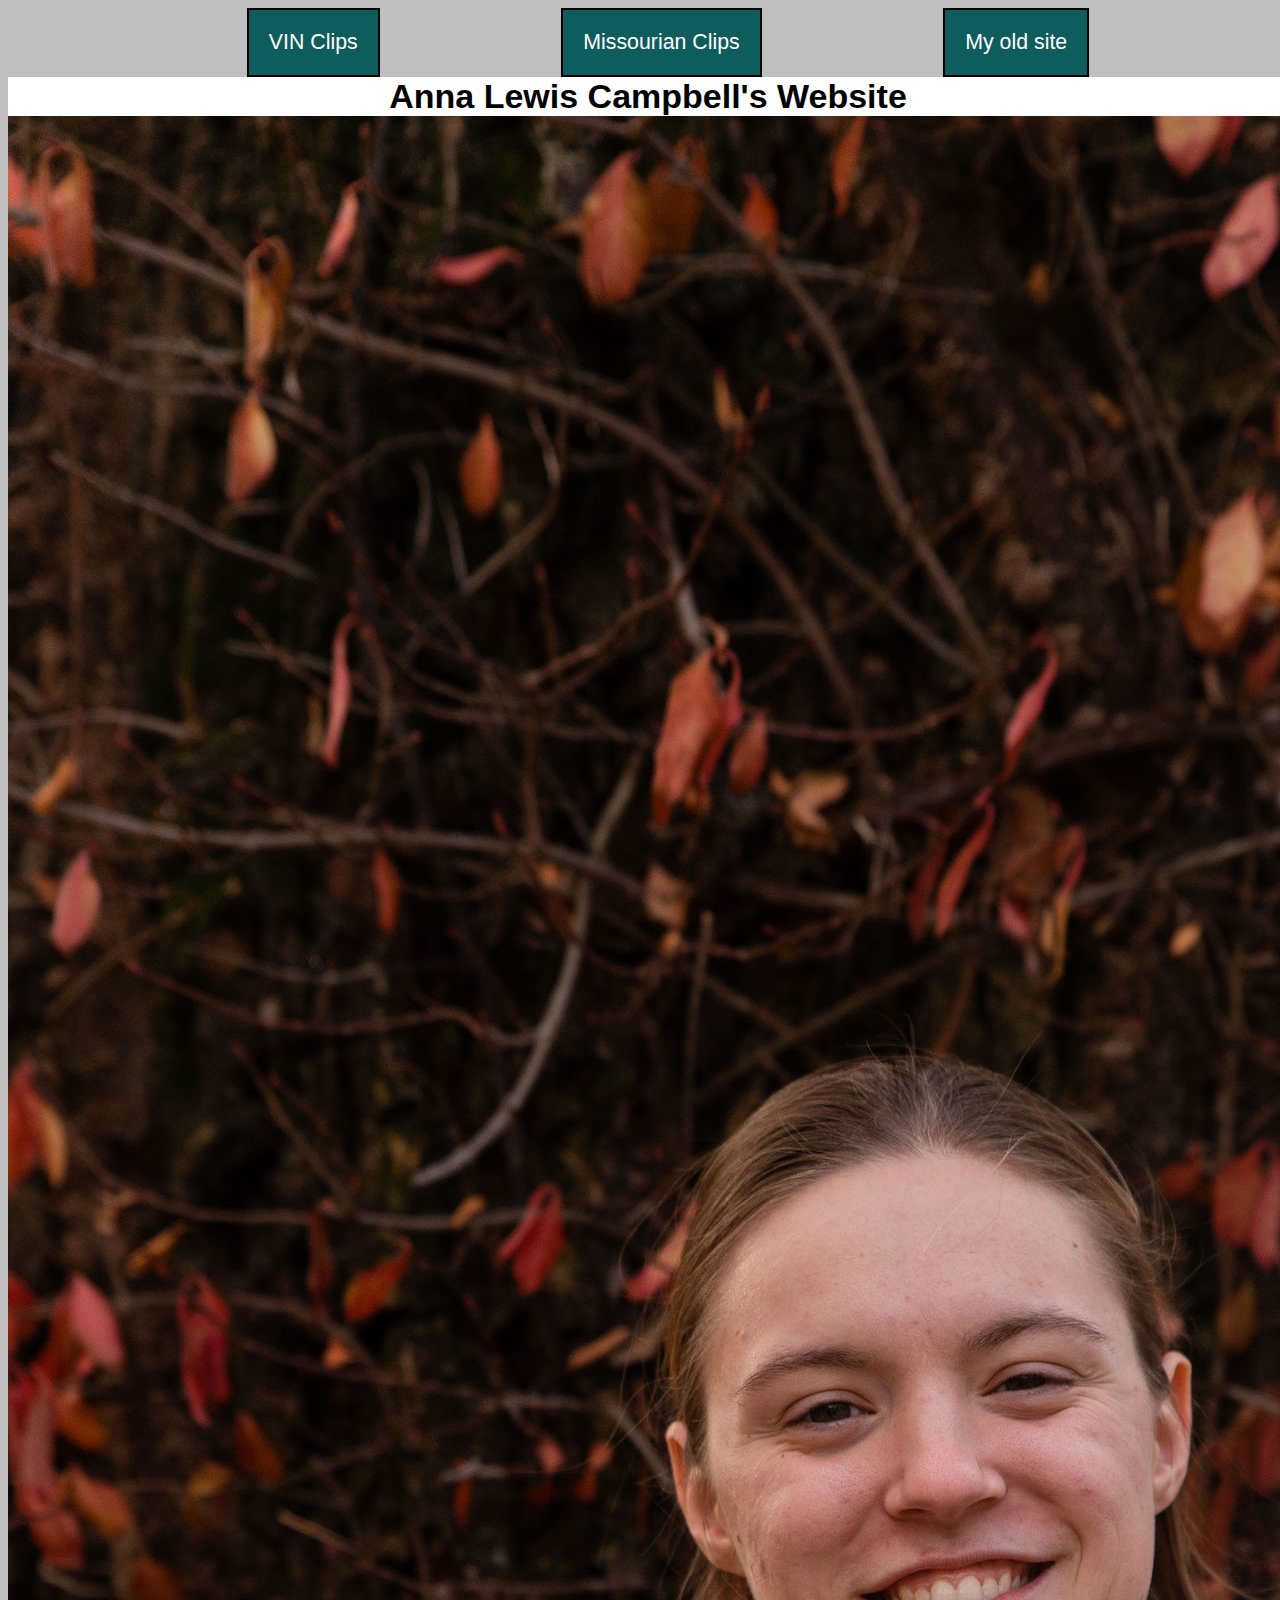
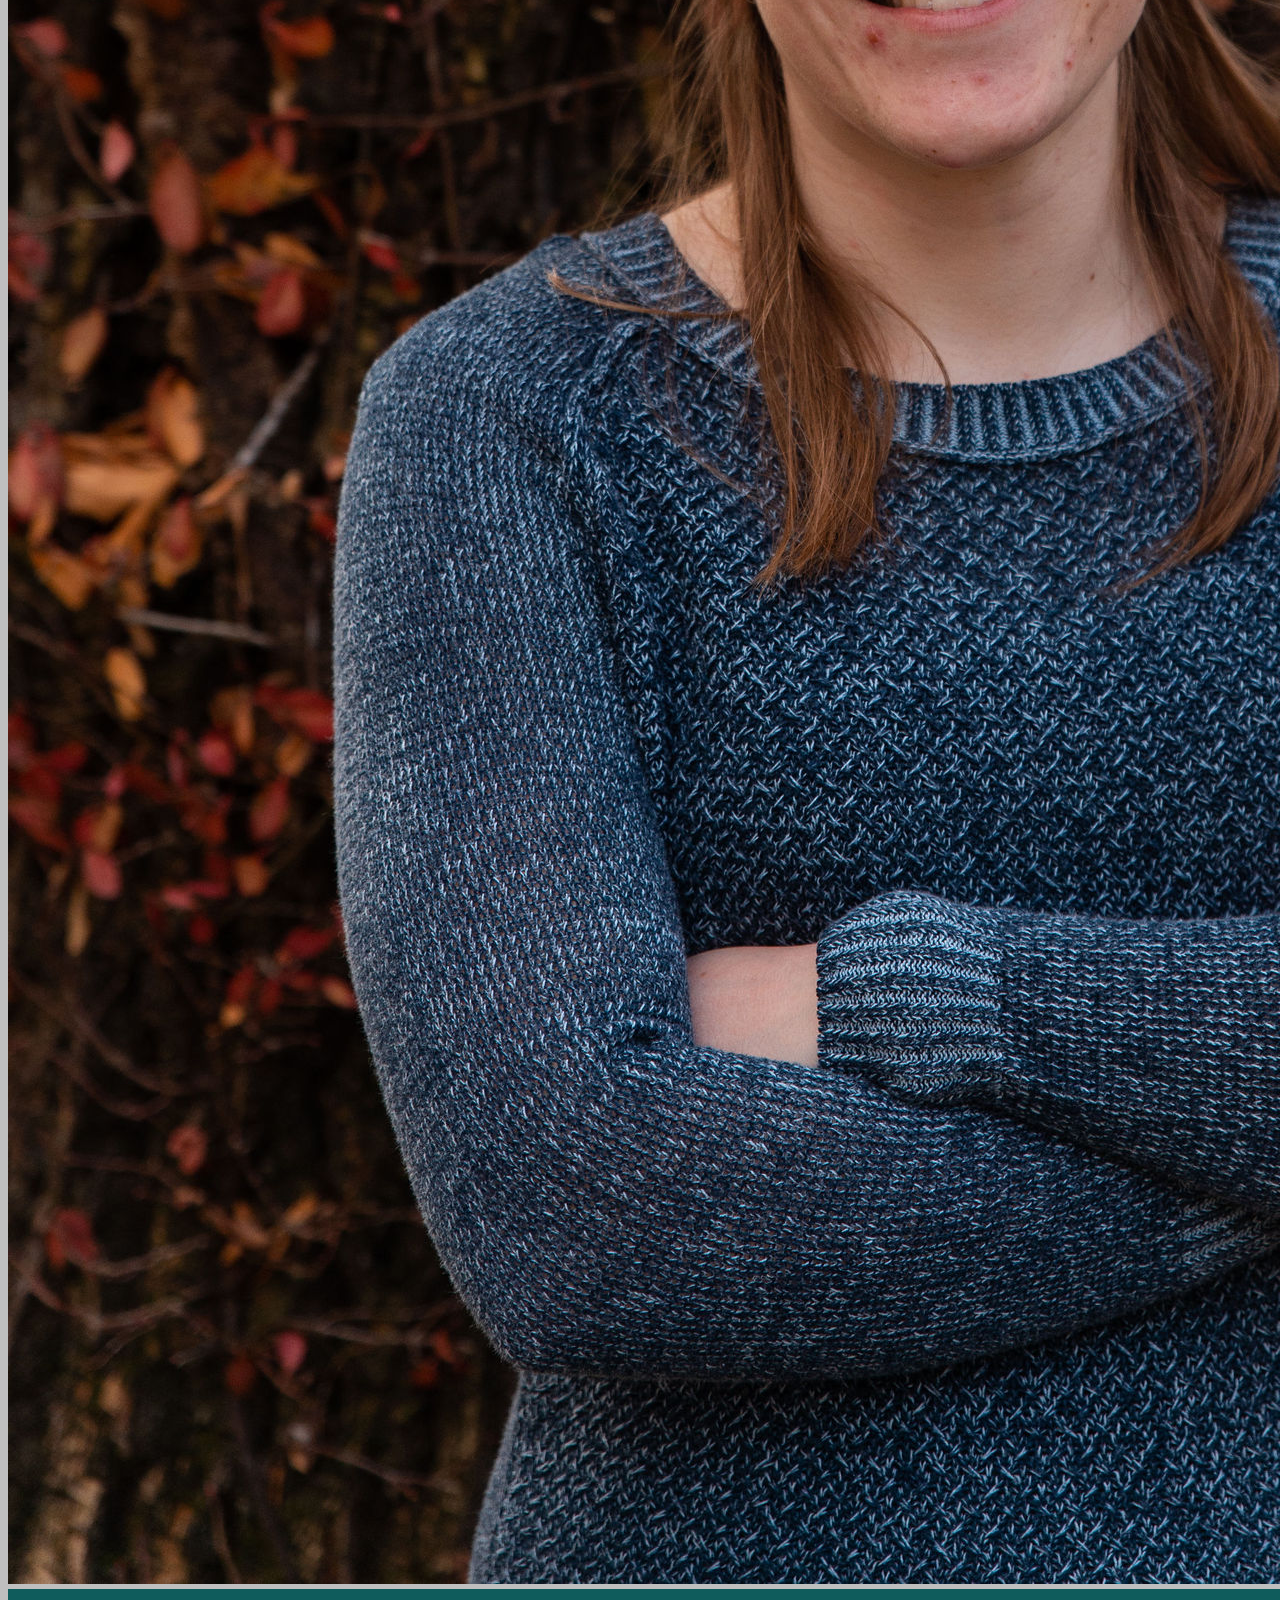
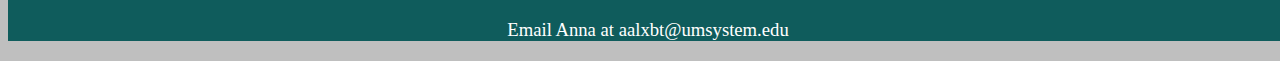
<file: index.html>
<!DOCTYPE html>
<html lang="en">
<head>
  <meta charset="utf-8">
  <title>Anna's J4502/7502 website</title>
  <meta name="description" content="Anna Lewis Campbell's website for 4502/7502.">
  <meta name="author" content="Anna Lewis Campbell">
  <meta name="keywords" content= "Anna Lewis Campbell, J4502, J7502"/>
  <meta name= "viewport" content="width=device-width, initial scale=1.0">
  <link rel="stylesheet" href="style.css">

  </head>
<body>
  <nav>
  <ul id="menu_nav" class="menu">
  <li class="tab1"><a href="https://news.vin.com/default.aspx?pid=210&sterm=Anna%20Campbell&species=All" target="blank"> VIN Clips</a></li>
  <li class= "tab2"><a href="https://www.columbiamissourian.com/users/profile/anna%20lewis/" target="blank">Missourian Clips </a></li>
  <li class= "tab3"><a href="old_index.html"> My old site</a></li>
  </ul>
  <button id="menu_trigger">☰</button>
  </nav>
<h1>Anna Lewis Campbell's Website</h1>
<img src="annalewis.jpg" alt= "Anna Lewis Campbell"/>
<section>
  <h2>Contact</h2>
  <p>Email Anna at <a href="mailto:aalxbt@umsystem.edu">aalxbt@umsystem.edu</a></p>
  <a href="mailto:aalxbt@umsystem.edu"></a>
</section>
</body>
<script src="main.js" type="text/javascript"></script>
</html>
</file>
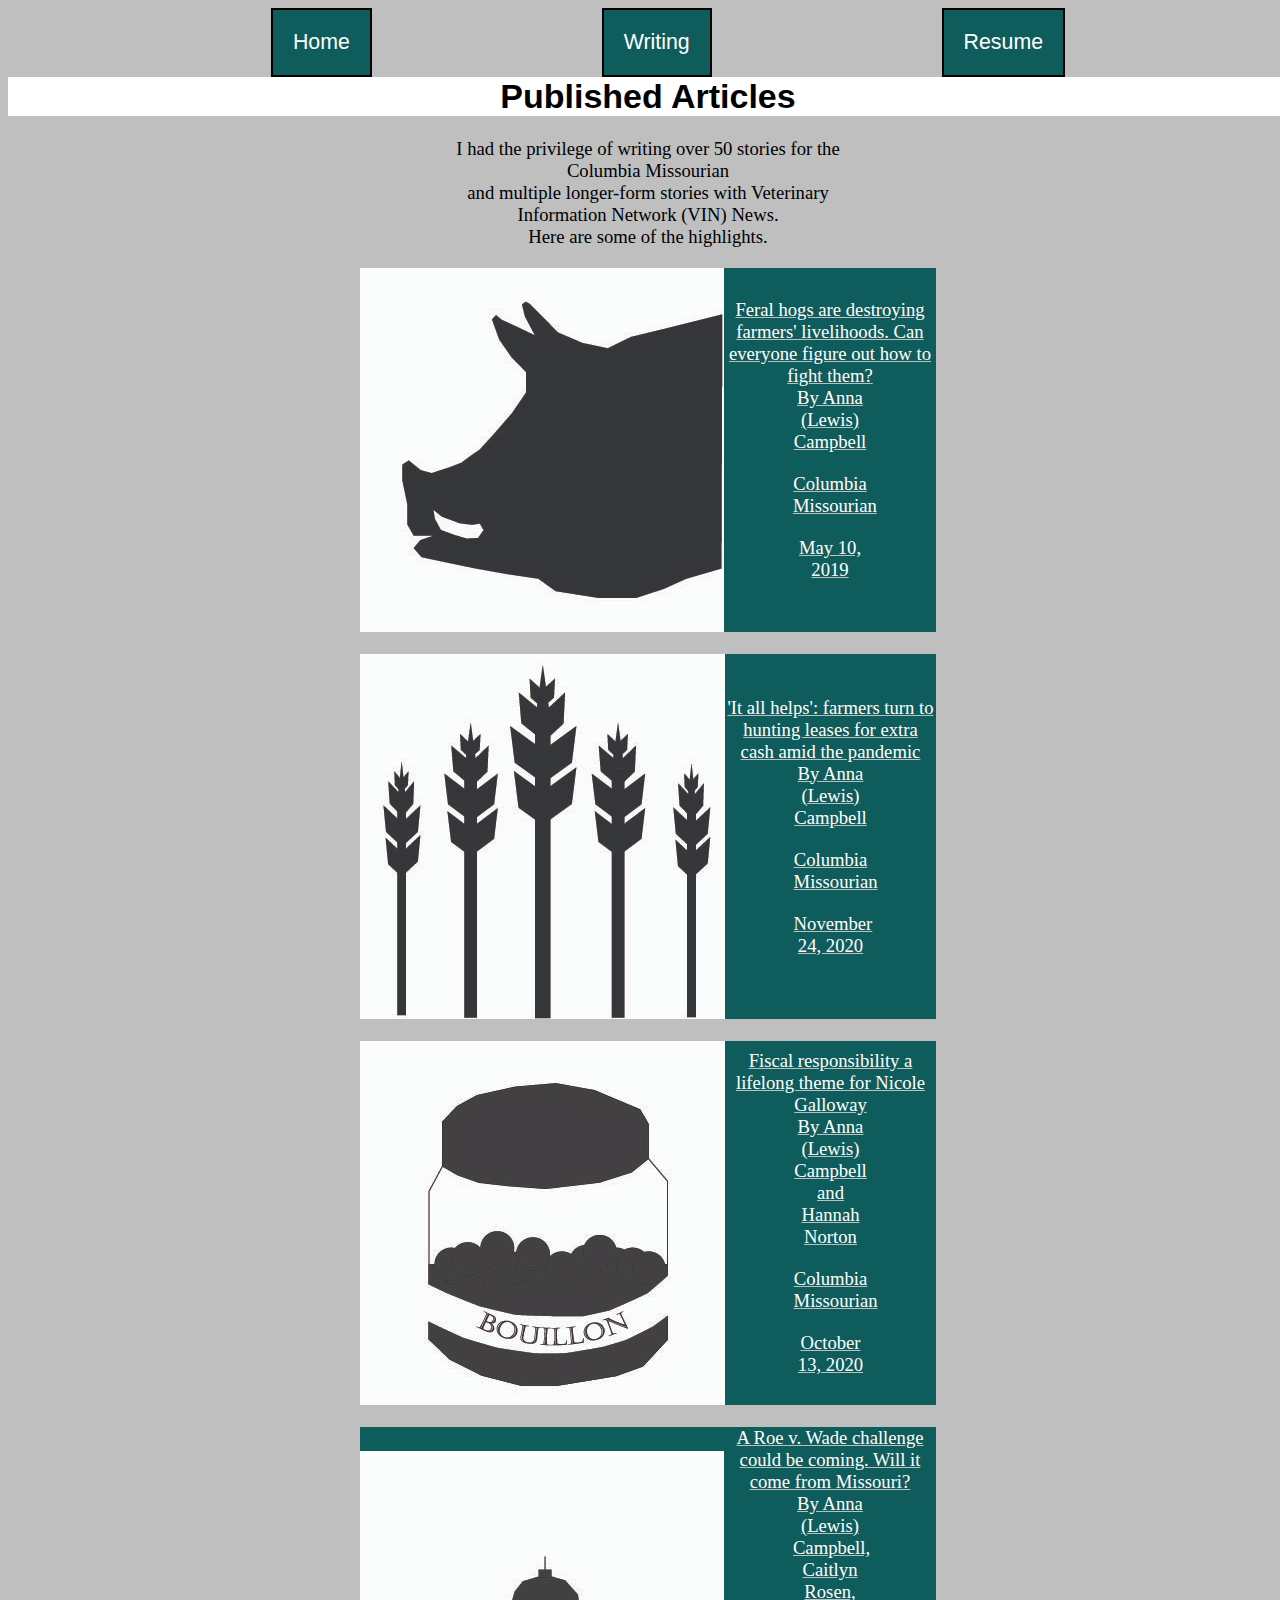
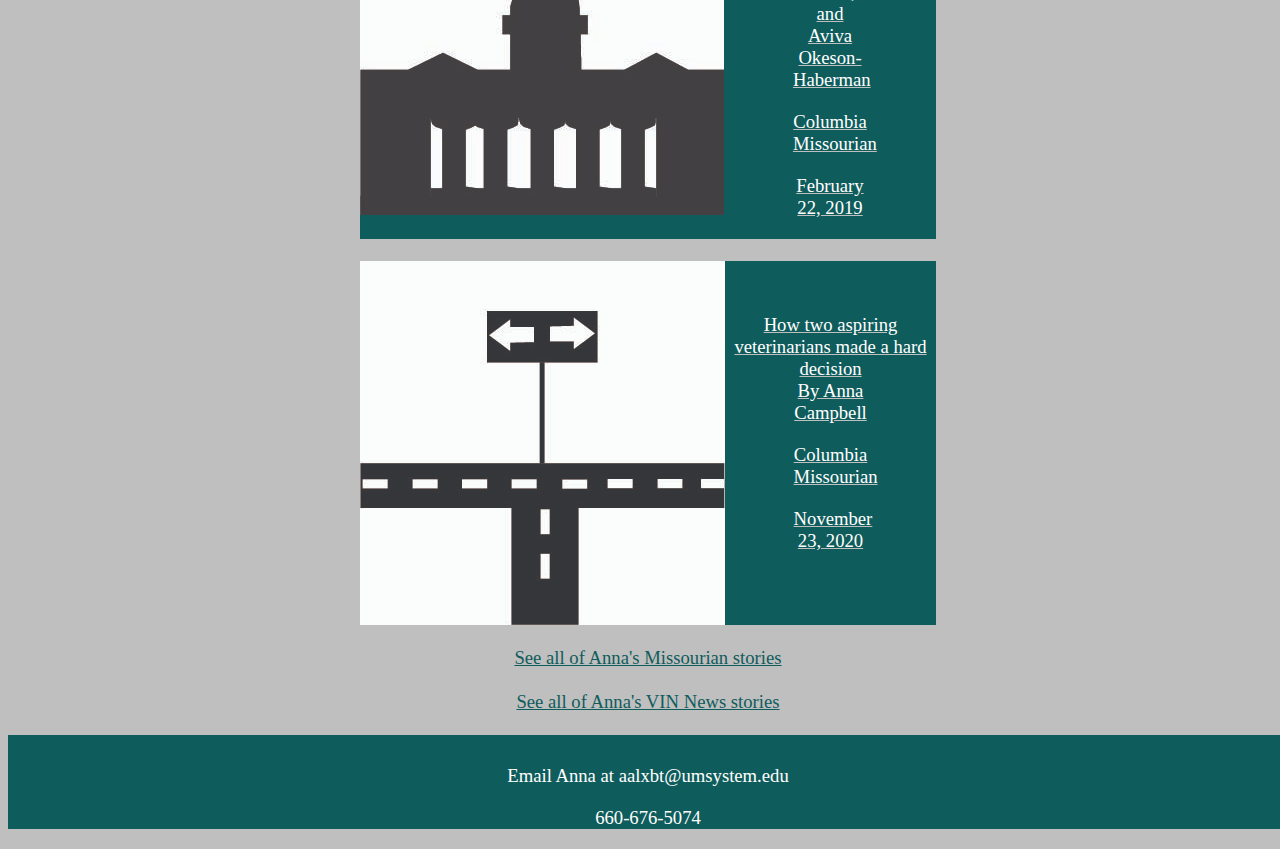
<file: clips.html>
<!DOCTYPE html>
<html lang="en">
<head>
  <meta charset="utf-8">
  <title>Anna's J4502/7502 website</title>
  <meta name="description" content="Anna Lewis Campbell's website for 4502/7502.">
  <meta name="author" content="Anna Lewis Campbell">
  <meta name="keywords" content= "Anna Lewis Campbell, J4502, J7502"/>
  <meta name= "viewport" content="width=device-width, initial scale=1.0">
  <link rel="stylesheet" href="style.css">

  </head>
<body>
  <nav>
  <ul id="menu_nav" class="menu">
  <li class="tab1"><a href="index.html"> Home </a></li>
  <li class= "tab2"><a href="clips.html" target="blank"> Writing </a></li>
  <li class= "tab3"><a href="old_index.html"> Resume </a></li>
  </ul>
  <button id="menu_trigger">☰</button>
  </nav>
<h1> Published Articles</h1>
<br>
<br>
<p> I had the privilege of writing over 50 stories for the Columbia Missourian <br>and multiple longer-form stories with Veterinary Information Network (VIN) News. <br>Here are some of the highlights.</p>
<section class="feralhogs">
<img src="hog.jpg">
<a href="https://www.columbiamissourian.com/news/state_news/feral-hogs-are-destroying-farmers-livelihoods-can-everyone-figure-out-how-to-fight-them/article_9d9b2bbe-50e7-11e9-8aaf-27e4193da524.html"> Feral hogs are destroying farmers' livelihoods. Can everyone figure out how to fight them?
<p> By Anna (Lewis) Campbell </p>
<p> Columbia Missourian </p>
<p> May 10, 2019 </p></a>
</section>
<br>
<section class="farming">
<img src="field.jpg">
<a href="https://www.columbiamissourian.com/news/state_news/it-all-helps-farmers-turn-to-hunting-leases-for-extra-cash-amid-the-pandemic/article_d1c23800-2828-11eb-880d-dbba0c004527.html"> 'It all helps': farmers turn to hunting leases for extra cash amid the pandemic
<p> By Anna (Lewis) Campbell </p>
<p> Columbia Missourian </p>
<p> November 24, 2020 </p></a>
</section>
<br>
<section class="farming">
<img src="jar.jpg">
<a href="https://www.columbiamissourian.com/news/elections/fiscal-responsibility-a-lifelong-theme-for-nicole-galloway/article_88dfea46-074f-11eb-9476-3b00bd909e39.html"> Fiscal responsibility a lifelong theme for Nicole Galloway
<p> By Anna (Lewis) Campbell and Hannah Norton </p>
<p> Columbia Missourian </p>
<p> October 13, 2020 </p></a>
</section>
<br>
<section class="farming">
<img src="capitol.jpg">
<a href="https://www.columbiamissourian.com/news/state_news/a-roe-v-wade-challenge-could-be-coming-will-it-come-from-missouri/article_9c1580c8-2d6a-11e9-98d6-63a46fa5eb82.html"> A Roe v. Wade challenge could be coming. Will it come from Missouri?
<p> By Anna (Lewis) Campbell, Caitlyn Rosen, and Aviva Okeson-Haberman</p>
<p> Columbia Missourian </p>
<p> February 22, 2019 </p></a>
</section>
<br>
<section class="farming">
<img src="crossroads.jpg">
<a href="https://news.vin.com/default.aspx?pid=210&Id=9945225"> How two aspiring veterinarians made a hard decision
<p> By Anna Campbell</p>
<p> Columbia Missourian </p>
<p> November 23, 2020 </p></a>
</section>
<br>
<a class="moreclips" href="https://www.columbiamissourian.com/users/profile/anna%20lewis/" target="blank"> See all of Anna's Missourian stories </a><br>
<br><a class="moreclips" href="https://news.vin.com/default.aspx?pid=210&sterm=Anna%20Campbell&species=All" target="blank"> See all of Anna's VIN News stories </a><br>
<br><section>
  <h2>Contact</h2>
  <p>Email Anna at <a href="mailto:aalxbt@umsystem.edu">aalxbt@umsystem.edu</a></p>
  <a href="mailto:aalxbt@umsystem.edu"></a>
  <p> 660-676-5074 </p>
</section>
</body>
<script src="main.js" type="text/javascript"></script>
</html>
</file>
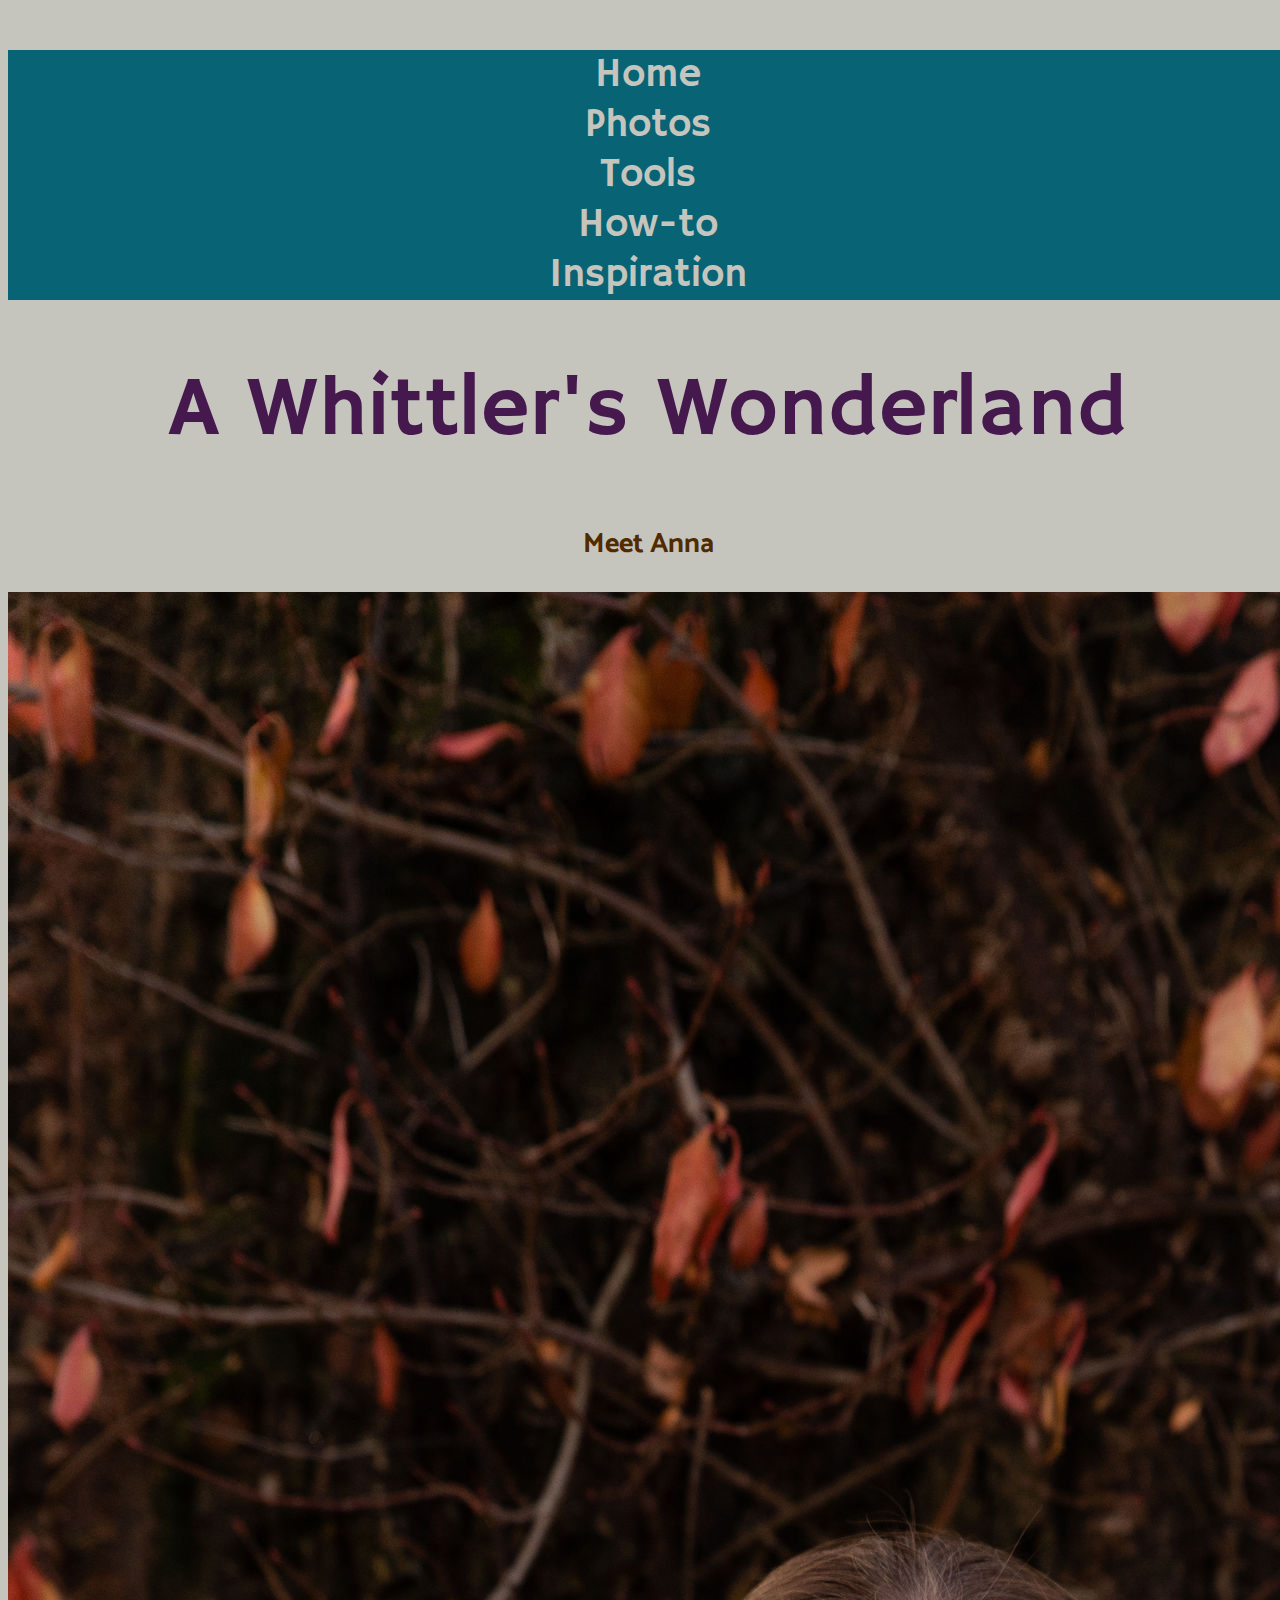
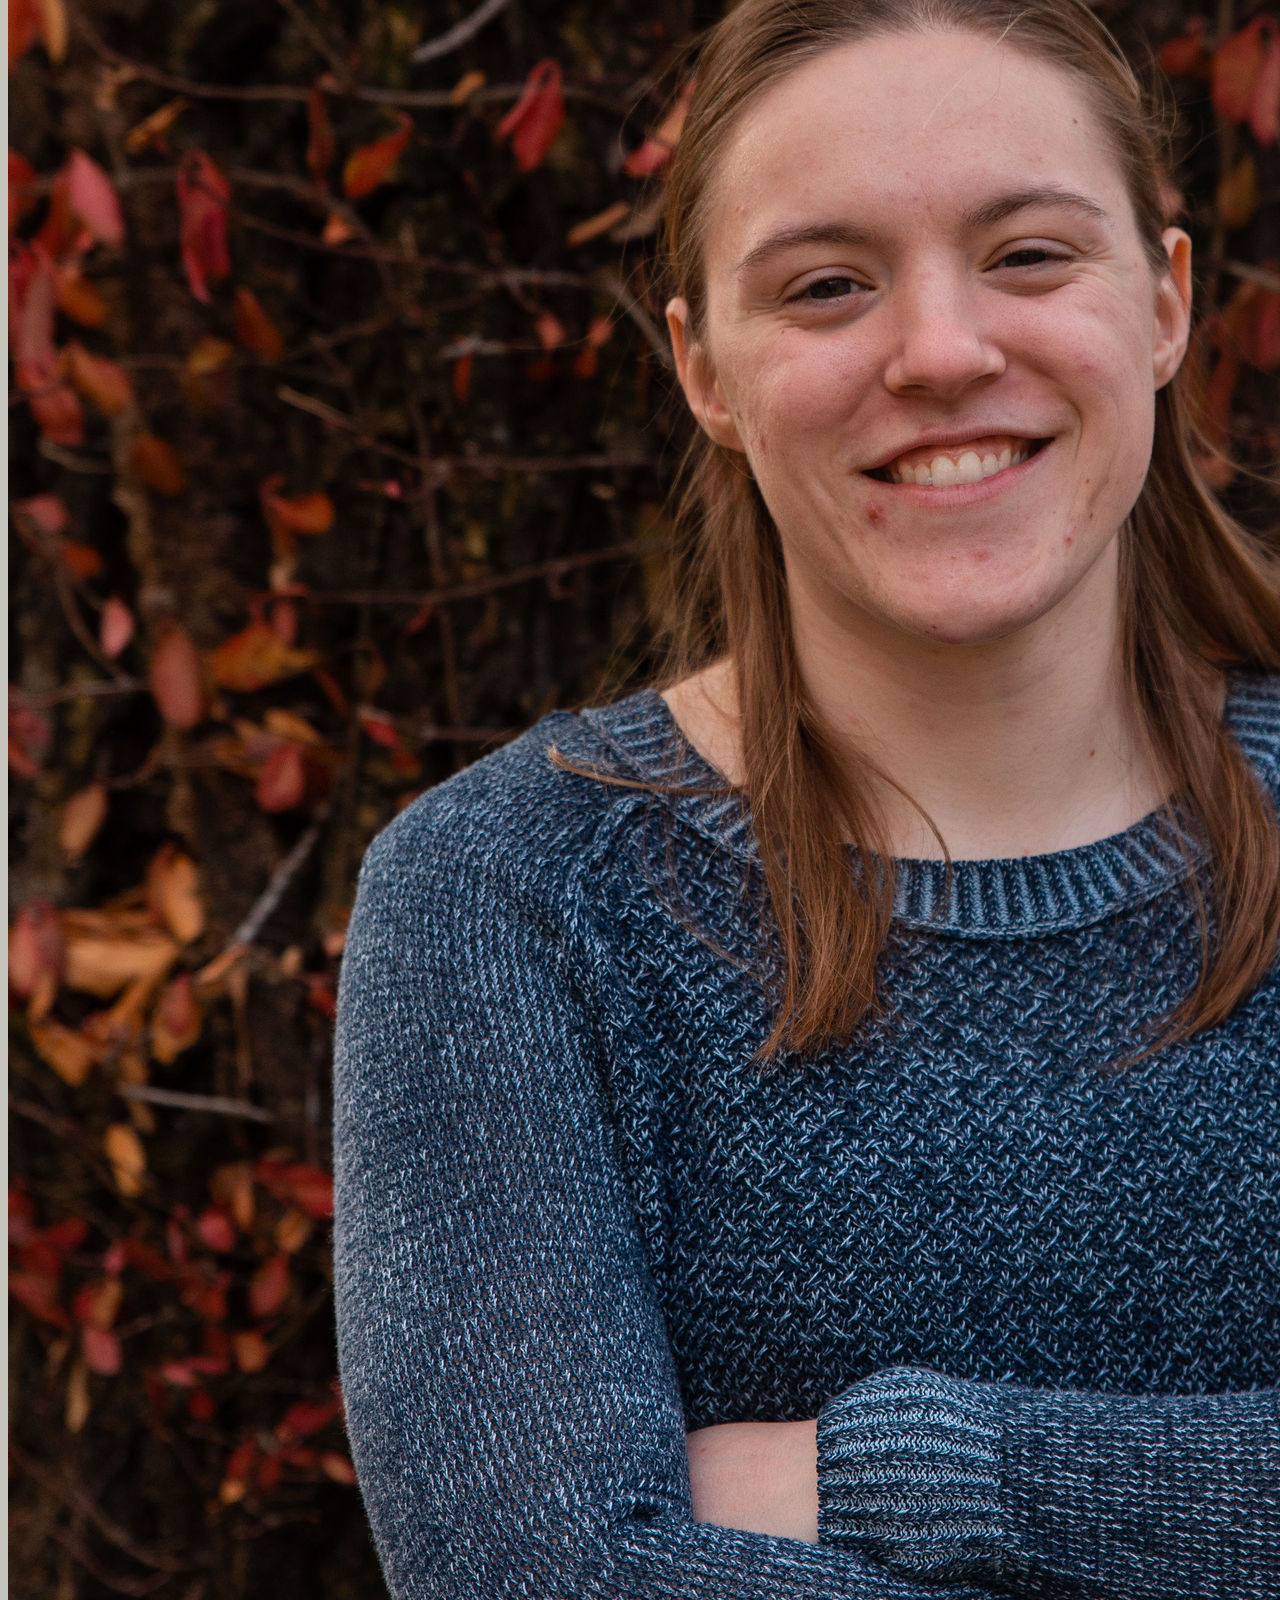
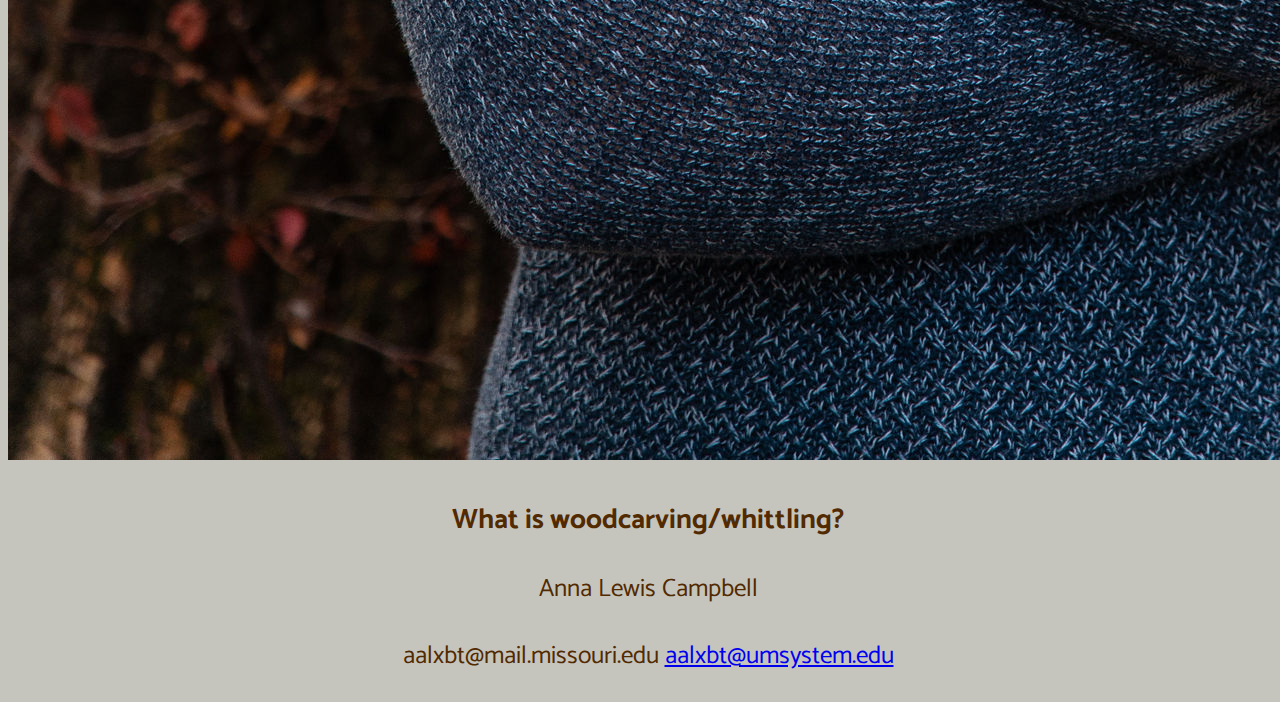
<file: final_proj_site.html>
<!DOCTYPE html>
<html lang="en">
<head>
  <meta charset="utf-8">
  <title>A Whittler's Wonderland</title>
  <meta name="description" content="A Whittler's Wonderland">
  <meta name="author" content="Anna Lewis Campbell">
  <meta name="keywords" content= "Anna Lewis Campbell, J4502, J7502, woodcarving, whittling, wood"/>
  <link rel="stylesheet" href="final_proj_style.css">
  <link rel="preconnect" href="https://fonts.gstatic.com">
<link href="https://fonts.googleapis.com/css2?family=Architects+Daughter&family=Catamaran&family=Hammersmith+One&display=swap" rel="stylesheet">
  </head>
  <body>
    <nav>
    <ul>
    <li><a href="final_proj_site.html"> Home</a></li>
    <li><a href="photos.html">Photos</a></li>
    <li><a href="tools.html"> Tools</a></li>
    <li><a href="how-to.html">How-to</a></li>
    <li><a href="inspiration.html">Inspiration</a></li>
    </ul>
    </nav>
<h1> A Whittler's Wonderland</h1>
<h2> Meet Anna </h2>
<p></p>
<img src="annalewis.jpg" alt= "Anna Lewis Campbell"/>
</a>
<h2>What is woodcarving/whittling?</h2>
<p></p>
<p>Anna Lewis Campbell</p>
<p>aalxbt@mail.missouri.edu <a href="mailto:aalxbt@umsystem.edu">aalxbt@umsystem.edu</a></p>

  </body>
  </html>
</file>
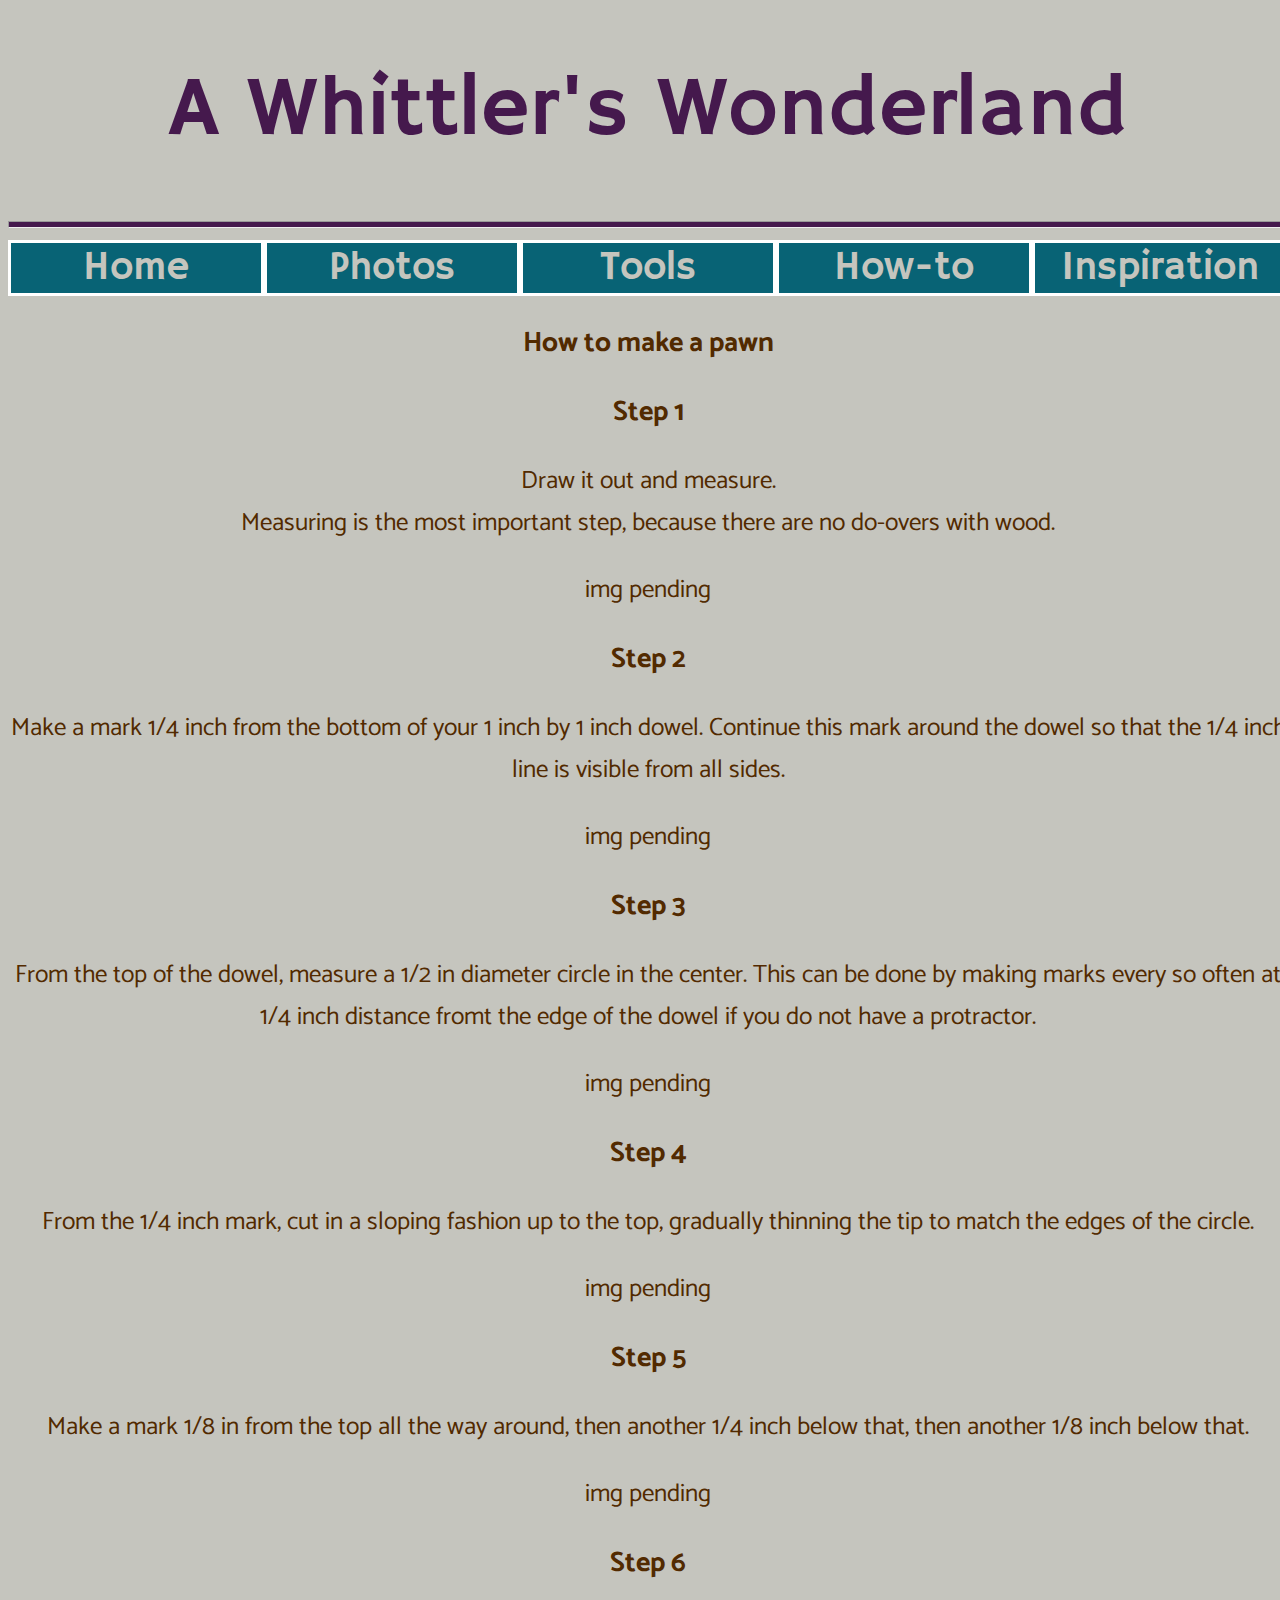
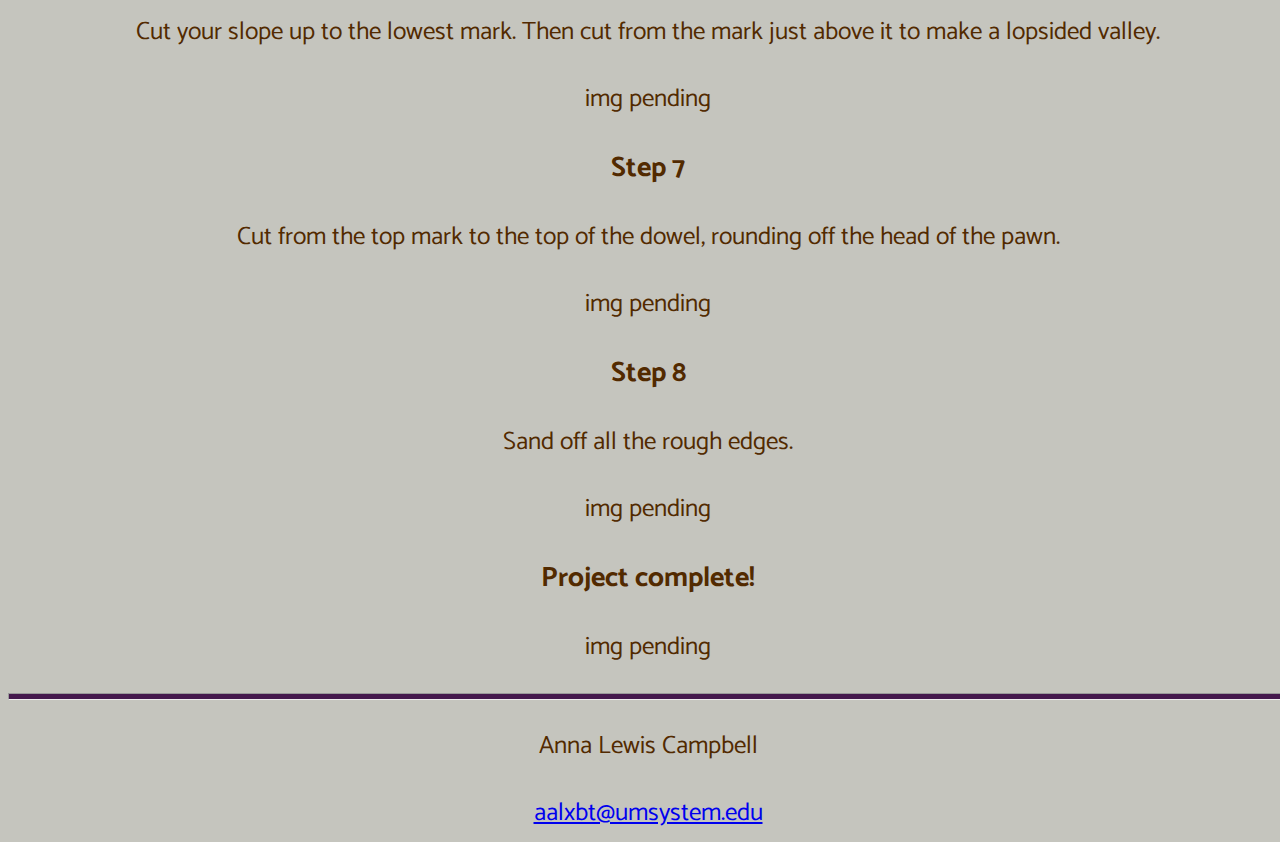
<file: how-to.html>
<!DOCTYPE html>
<html lang="en">
<head>
  <meta charset="utf-8">
  <title>A Whittler's Wonderland</title>
  <meta name="description" content="A Whittler's Wonderland">
  <meta name="author" content="Anna Lewis Campbell">
  <meta name="keywords" content= "Anna Lewis Campbell, J4502, J7502, woodcarving, whittling, wood"/>
  <meta name= "viewport"content="width=device-width, initial scale=1.0">
  <link rel="stylesheet" href="final_proj_style.css">
  <link rel="preconnect" href="https://fonts.gstatic.com">
<link href="https://fonts.googleapis.com/css2?family=Architects+Daughter&family=Catamaran&family=Hammersmith+One&display=swap" rel="stylesheet">
  </head>
  <body>
    <h1> A Whittler's Wonderland</h1>
    <hr>
    <section>
    <nav>
    <ul class="menu">
    <li class="menu-item"><a href="index.html"> Home</a></li>
    <li class="menu-item"><a href="photos.html">Photos</a></li>
    <li class="menu-item"><a href="tools.html"> Tools</a></li>
    <li class="menu-item"><a href="how-to.html">How-to</a></li>
    <li class="menu-item"><a href="inspiration.html">Inspiration</a></li>
    </ul>
    </nav>
  </section>
  <h2> How to make a pawn</h2>
  <h2> Step 1 </h2>
    <p> Draw it out and measure. <br> Measuring is the most important step, because there are no do-overs with wood. </p>
    <p> img pending </p>
    <h2> Step 2 </h2>
    <p> Make a mark 1/4 inch from the bottom of your 1 inch by 1 inch dowel. Continue this mark around the dowel so that the 1/4 inch line is visible from all sides.</p>
    <p> img pending </p>
    <h2> Step 3 </h2>
    <p> From the top of the dowel, measure a 1/2 in diameter circle in the center. This can be done by making marks every so often at 1/4 inch distance fromt the edge of the dowel if you do not have a protractor. </p>
    <p> img pending </p>
    <h2> Step 4 </h2>
    <p>From the 1/4 inch mark, cut in a sloping fashion up to the top, gradually thinning the tip to match the edges of the circle. </p>
    <p> img pending </p>
    <h2> Step 5 </h2>
    <p> Make a mark 1/8 in from the top all the way around, then another 1/4 inch below that, then another 1/8 inch below that.
    <p> img pending </p>
    <h2> Step 6 </h2>
    <p> Cut your slope up to the lowest mark. Then cut from the mark just above it to make a lopsided valley.</p>
    <p> img pending </p>
    <h2> Step 7 </h2>
    <p> Cut from the top mark to the top of the dowel, rounding off the head of the pawn.</p>
    <p> img pending </p>
    <h2> Step 8 </h2>
    <p> Sand off all the rough edges.</p>
    <p> img pending </p>
    <h2> Project complete! </h2>
    <p> img pending </p>

    <hr>
    <p>Anna Lewis Campbell</p>
    <a href="mailto:aalxbt@umsystem.edu">aalxbt@umsystem.edu</a>

      </body>
      </html>
</file>
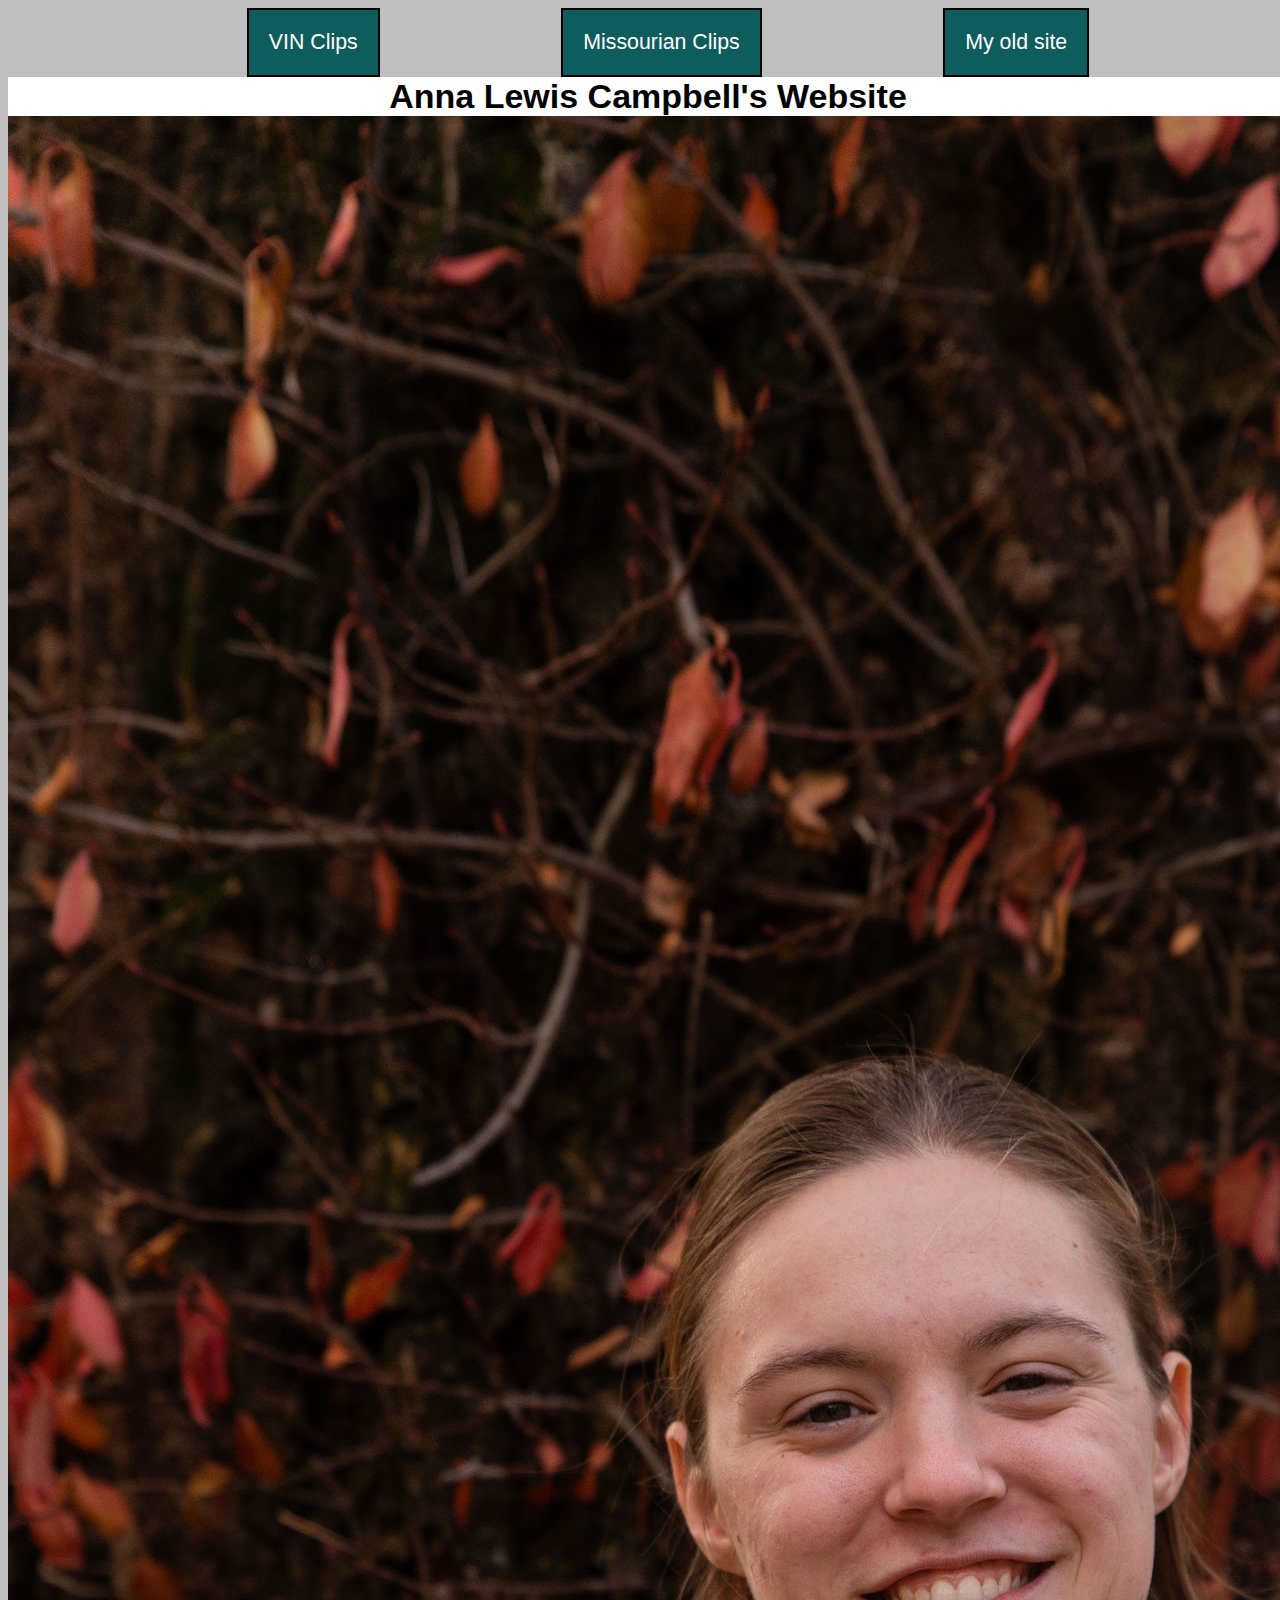
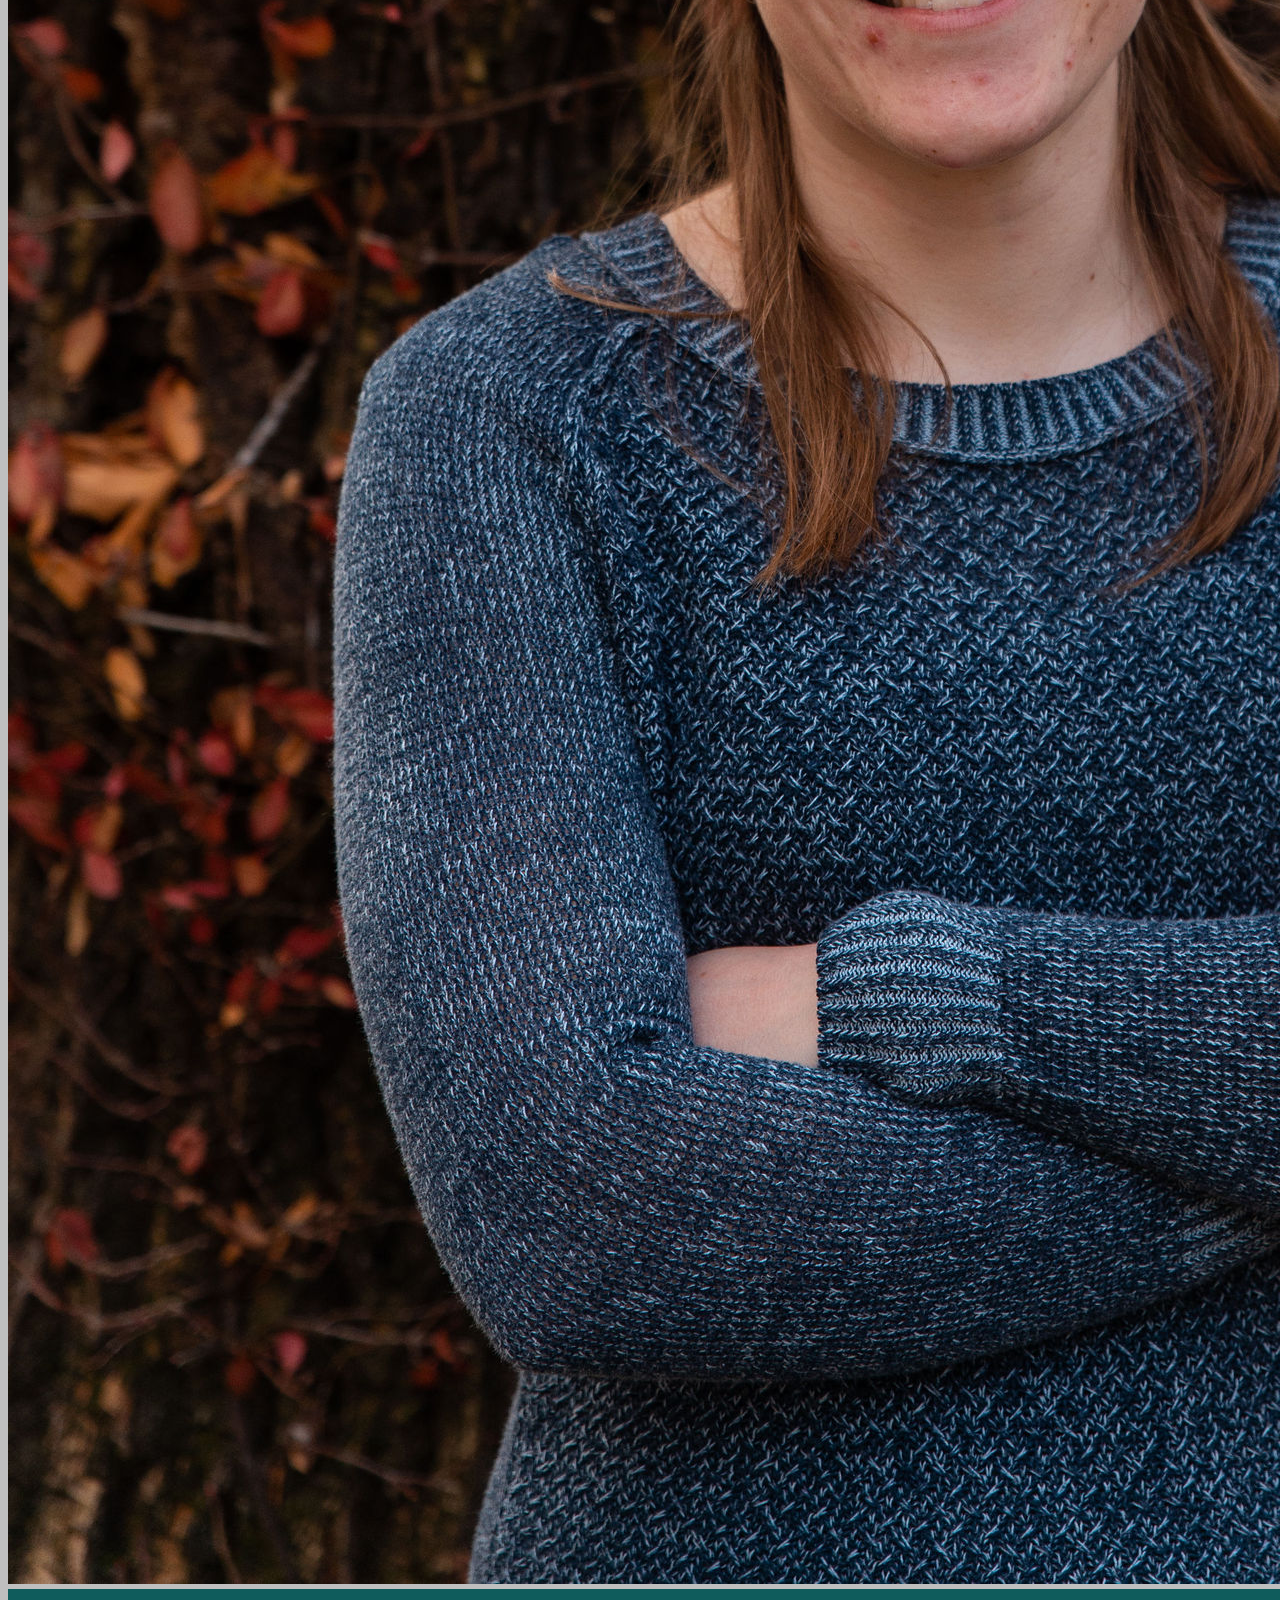
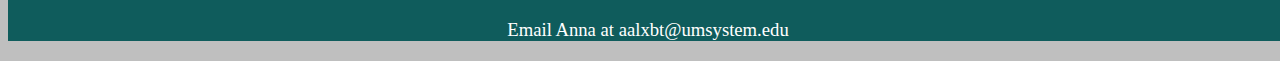
<file: index.html.html>
<!DOCTYPE html>
<html lang="en">
<head>
  <meta charset="utf-8">
  <title>Anna's J4502/7502 website</title>
  <meta name="description" content="Anna Lewis Campbell's website for 4502/7502.">
  <meta name="author" content="Anna Lewis Campbell">
  <meta name="keywords" content= "Anna Lewis Campbell, J4502, J7502"/>
  <meta name= "viewport"content="width=device-width, initial scale=1.0">
  <link rel="stylesheet" href="style.css">

  </head>
<body>
  <nav>
  <ul class="menu">
  <li class="tab1"><a href="https://news.vin.com/default.aspx?pid=210&sterm=Anna%20Campbell&species=All" target="blank"> VIN Clips</a></li>
  <li class= "tab2"><a href="https://www.columbiamissourian.com/users/profile/anna%20lewis/" target="blank">Missourian Clips </a></li>
  <li class= "tab3"><a href="old_index.html"> My old site</a></li>
  </ul>
  </nav>
<h1>Anna Lewis Campbell's Website</h1>
<img src="annalewis.jpg" alt= "Anna Lewis Campbell"/>
</a>
<section>
  <h2>Contact</h2>
  <p>Email Anna at <a href="mailto:aalxbt@umsystem.edu">aalxbt@umsystem.edu</a></p>
  <a href="mailto:aalxbt@umsystem.edu">
</section>
</body>
</html>
</file>
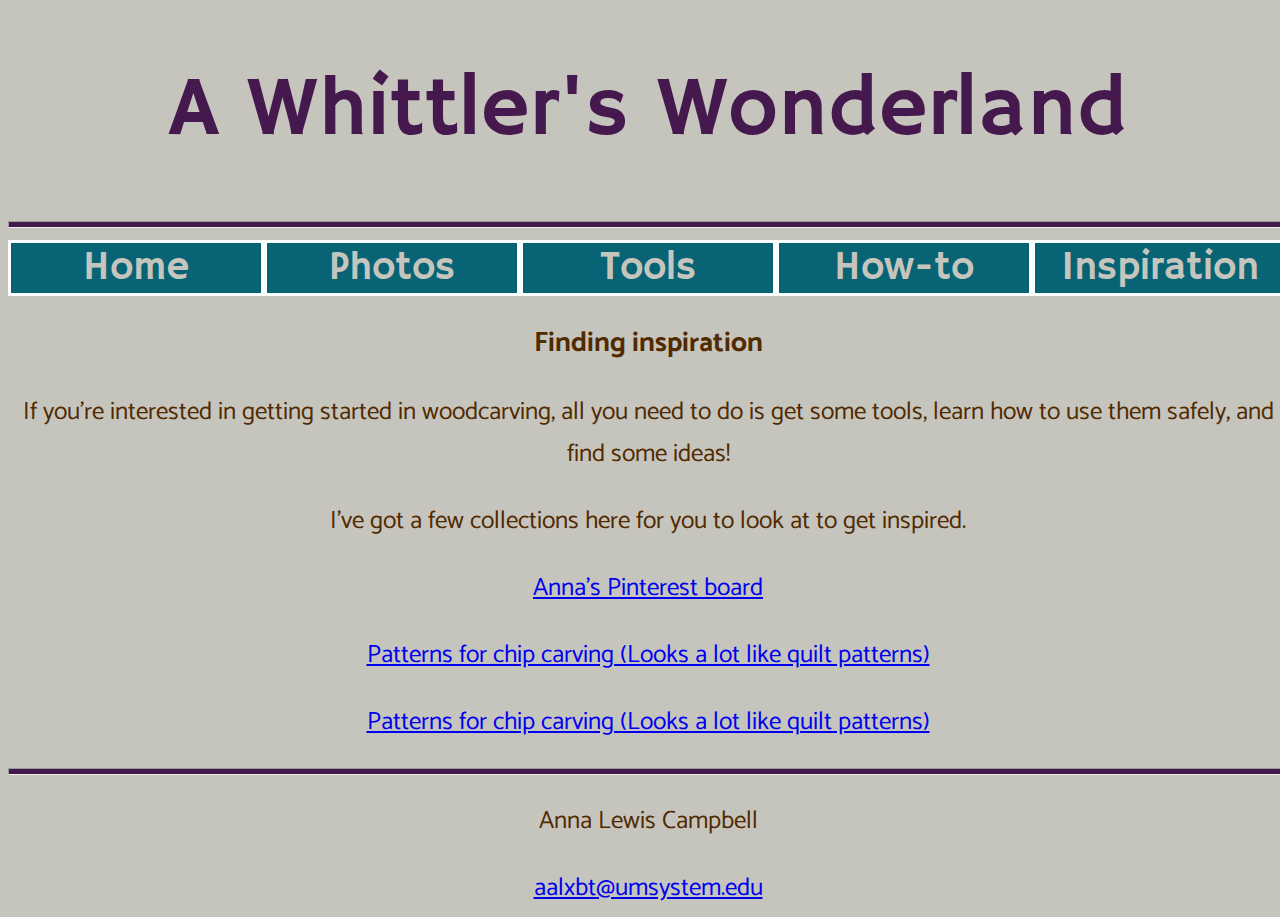
<file: inspiration.html>
<!DOCTYPE html>
<html lang="en">
<head>
  <meta charset="utf-8">
  <title>A Whittler's Wonderland</title>
  <meta name="description" content="A Whittler's Wonderland">
  <meta name="author" content="Anna Lewis Campbell">
  <meta name="keywords" content= "Anna Lewis Campbell, J4502, J7502, woodcarving, whittling, wood"/>
  <meta name= "viewport"content="width=device-width, initial scale=1.0">
  <link rel="stylesheet" href="final_proj_style.css">
  <link rel="preconnect" href="https://fonts.gstatic.com">
<link href="https://fonts.googleapis.com/css2?family=Architects+Daughter&family=Catamaran&family=Hammersmith+One&display=swap" rel="stylesheet">
  </head>
  <body>
    <h1> A Whittler's Wonderland</h1>
    <hr>
    <section>
    <nav>
    <ul class="menu">
    <li class="menu-item"><a href="index.html"> Home</a></li>
    <li class="menu-item"><a href="photos.html">Photos</a></li>
    <li class="menu-item"><a href="tools.html"> Tools</a></li>
    <li class="menu-item"><a href="how-to.html">How-to</a></li>
    <li class="menu-item"><a href="inspiration.html">Inspiration</a></li>
    </ul>
    </nav>
  </section>
  <h2> Finding inspiration </h2>
  <p> If you're interested in getting started in woodcarving, all you need to do is get some tools, learn how to use them safely, and find some ideas!</p>
  <p> I've got a few collections here for you to look at to get inspired.</p>
  <p> <a href="https://www.pinterest.com/annaalewis17/carving/">Anna's Pinterest board</a></p>
  <a href="https://www.pinterest.com/annaalewis17/carving/">
    <p> <a href="https://www.pinterest.com/metinsevlug/chip-carving-patterns/">Patterns for chip carving (Looks a lot like quilt patterns)</a></p>
    <a href="https://www.pinterest.com/metinsevlug/chip-carving-patterns/">
      <p> <a href="https://www.pinterest.com/artfour/fine-carved-wood-dioramas-steiner-meran/">Patterns for chip carving (Looks a lot like quilt patterns)</a></p>
      

        <hr>
        <p>Anna Lewis Campbell</p>
        <a href="mailto:aalxbt@umsystem.edu">aalxbt@umsystem.edu</a>

          </body>
          </html>
</file>
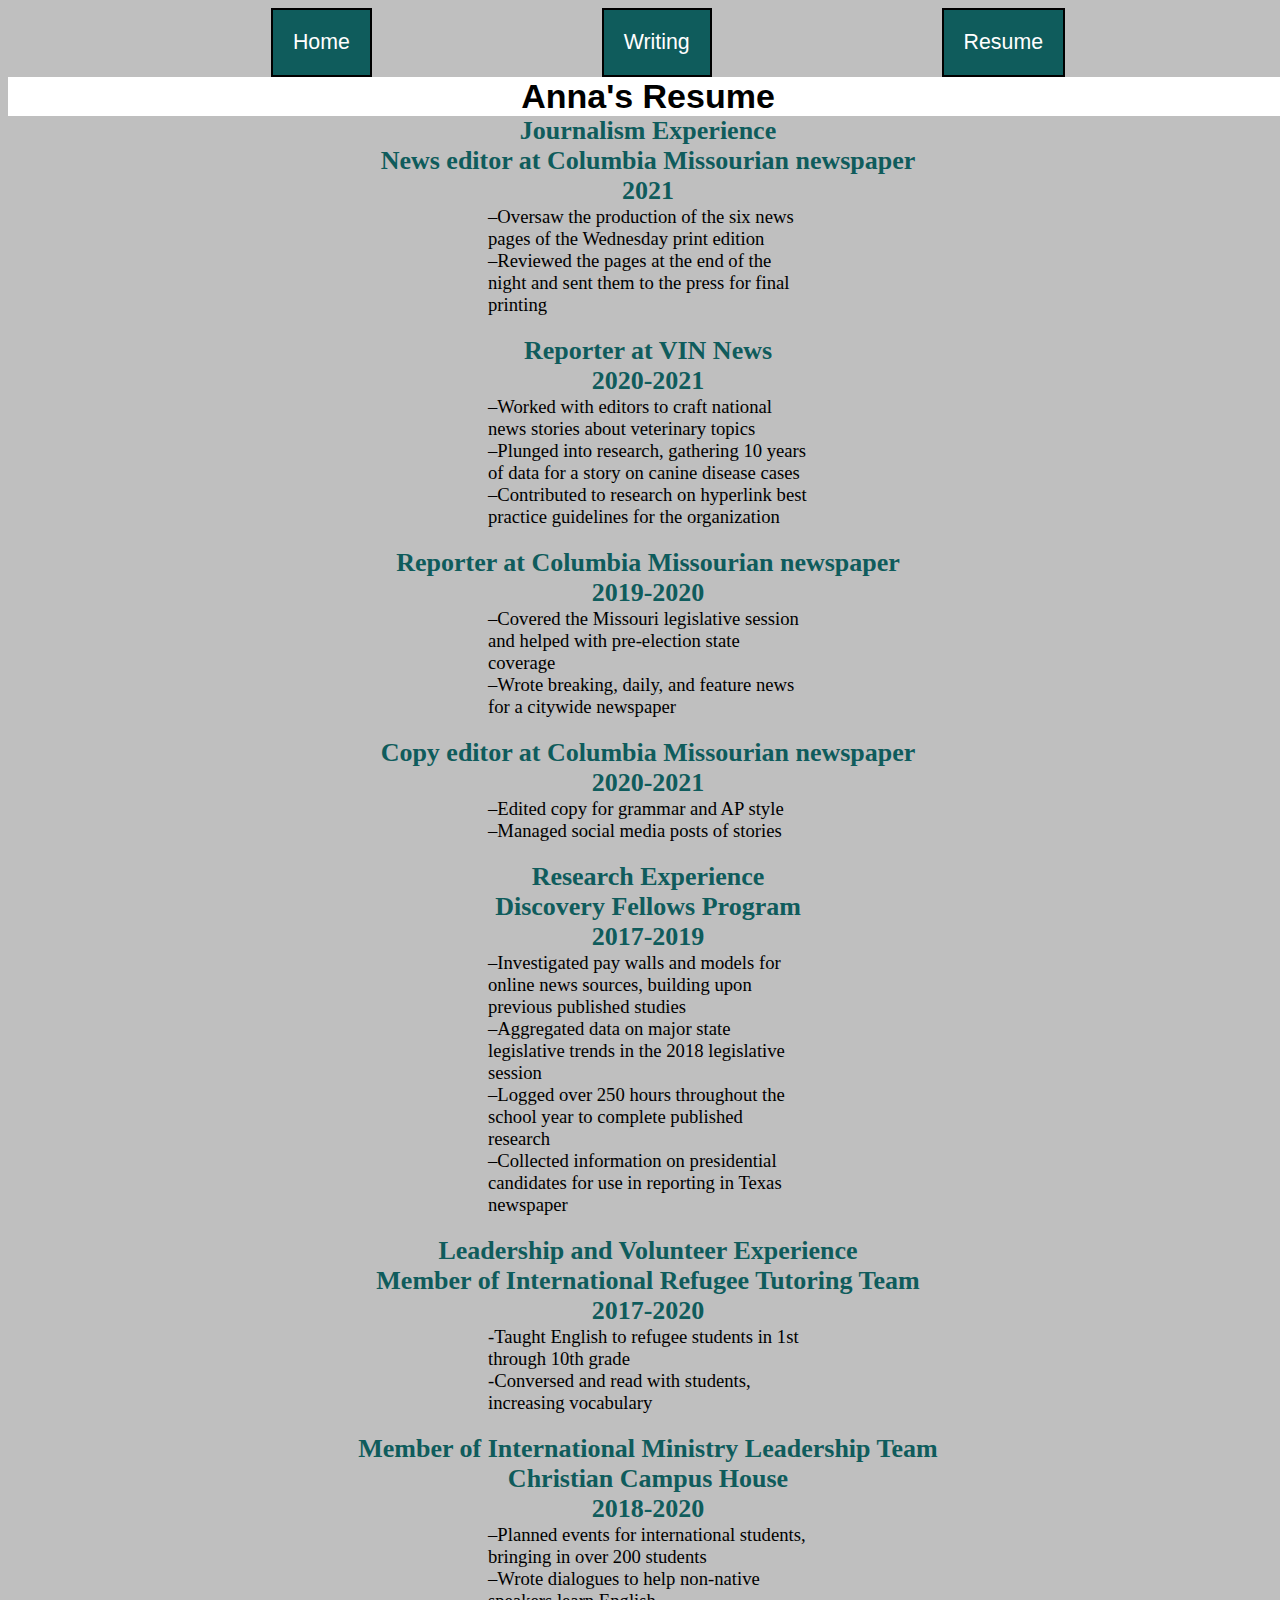
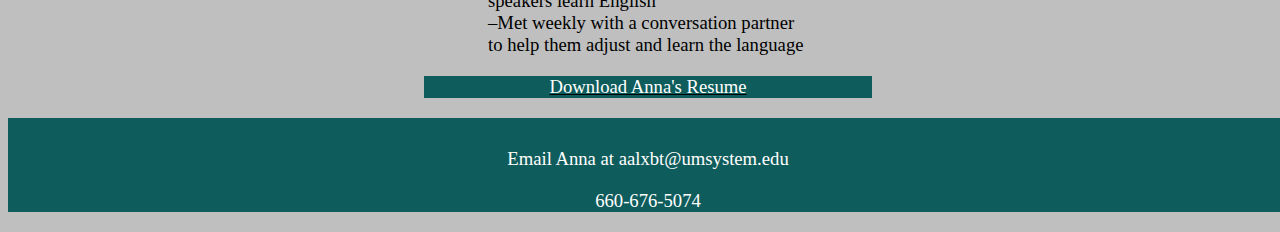
<file: old_index.html>
<!DOCTYPE html>
<html lang="en">
<head>
  <meta charset="utf-8">
  <title>Anna's J4502/7502 website</title>
  <meta name="description" content="Anna Lewis Campbell's website for 4502/7502.">
  <meta name="author" content="Anna Lewis Campbell">
  <meta name="keywords" content= "Anna Lewis Campbell, J4502, J7502"/>
  <meta name= "viewport" content="width=device-width, initial scale=1.0">
  <link rel="stylesheet" href="style.css">

  </head>
<body>
  <nav>
  <ul id="menu_nav" class="menu">
  <li class="tab1"><a href="index.html"> Home </a></li>
  <li class= "tab2"><a href="clips.html" target="blank"> Writing </a></li>
  <li class= "tab3"><a href="old_index.html"> Resume </a></li>
  </ul>
  <button id="menu_trigger">☰</button>
  </nav>
<h1>Anna's Resume</h1>
<h2>Journalism Experience </h2>
<h2> News editor at Columbia Missourian newspaper <br>
2021<br> </h2>
<p class= "resumedata">
	–Oversaw the production of the six news pages of the Wednesday print edition <br>
	–Reviewed the pages at the end of the night and sent them to the press for final printing <br></p>
<h2>Reporter at VIN News</h2>
<h2> 2020-2021</h2>
	<p class="resumedata">–Worked with editors to craft national news stories about veterinary topics <br>
	–Plunged into research, gathering 10 years of data for a story on canine disease cases <br>
	–Contributed to research on hyperlink best practice guidelines for the organization <br></p>
<h2>Reporter at Columbia Missourian newspaper</h2>
<h2>2019-2020 </h2>
	<p class="resumedata">–Covered the Missouri legislative session	and helped with pre-election state coverage <br>
	–Wrote breaking, daily, and feature news for a citywide newspaper <br></p>
<h2>Copy editor at Columbia Missourian newspaper </h2>
<h2>2020-2021 </h2>
	<p class="resumedata">–Edited copy for grammar and AP style <br>
	–Managed social media posts of stories </p>
  <h2> Research Experience </h2>
  <h2> Discovery Fellows Program </h2>
  <h2> 2017-2019 </h2>
  <p class="resumedata"> –Investigated pay walls and models for online news sources, building upon previous published studies <br>
	–Aggregated data on major state legislative trends in the 2018 legislative session <br>
	–Logged over 250 hours throughout the school year to complete published research<br>
	–Collected information on presidential candidates for use in reporting in Texas	newspaper <br>
<h2> Leadership and Volunteer Experience </h2>
<h2> Member of International Refugee Tutoring Team </h2>
<h2>2017-2020 </h2>
<p class="resumedata">-Taught English to refugee students in 1st through 10th grade<br>
	-Conversed and read with students, increasing vocabulary </p>
<h2> Member of International Ministry Leadership Team<br> Christian Campus House</h2>
<h2>2018-2020</h2>
<p class="resumedata"> –Planned events for international students, bringing in over 200 students<br>
	–Wrote dialogues to help non-native speakers learn English<br>
	–Met weekly with a conversation partner to help them adjust and learn the language <br>

<a href="resume.jpg" download>
  <p class="download"> Download Anna's Resume</p> </a>
<section>
  <h2>Contact</h2>
  <p>Email Anna at <a href="mailto:aalxbt@umsystem.edu">aalxbt@umsystem.edu</a></p>
  <a href="mailto:aalxbt@umsystem.edu"></a>
  <p> 660-676-5074 </p>
</section>
</body>
<script src="main.js" type="text/javascript"></script>
</html>
</file>
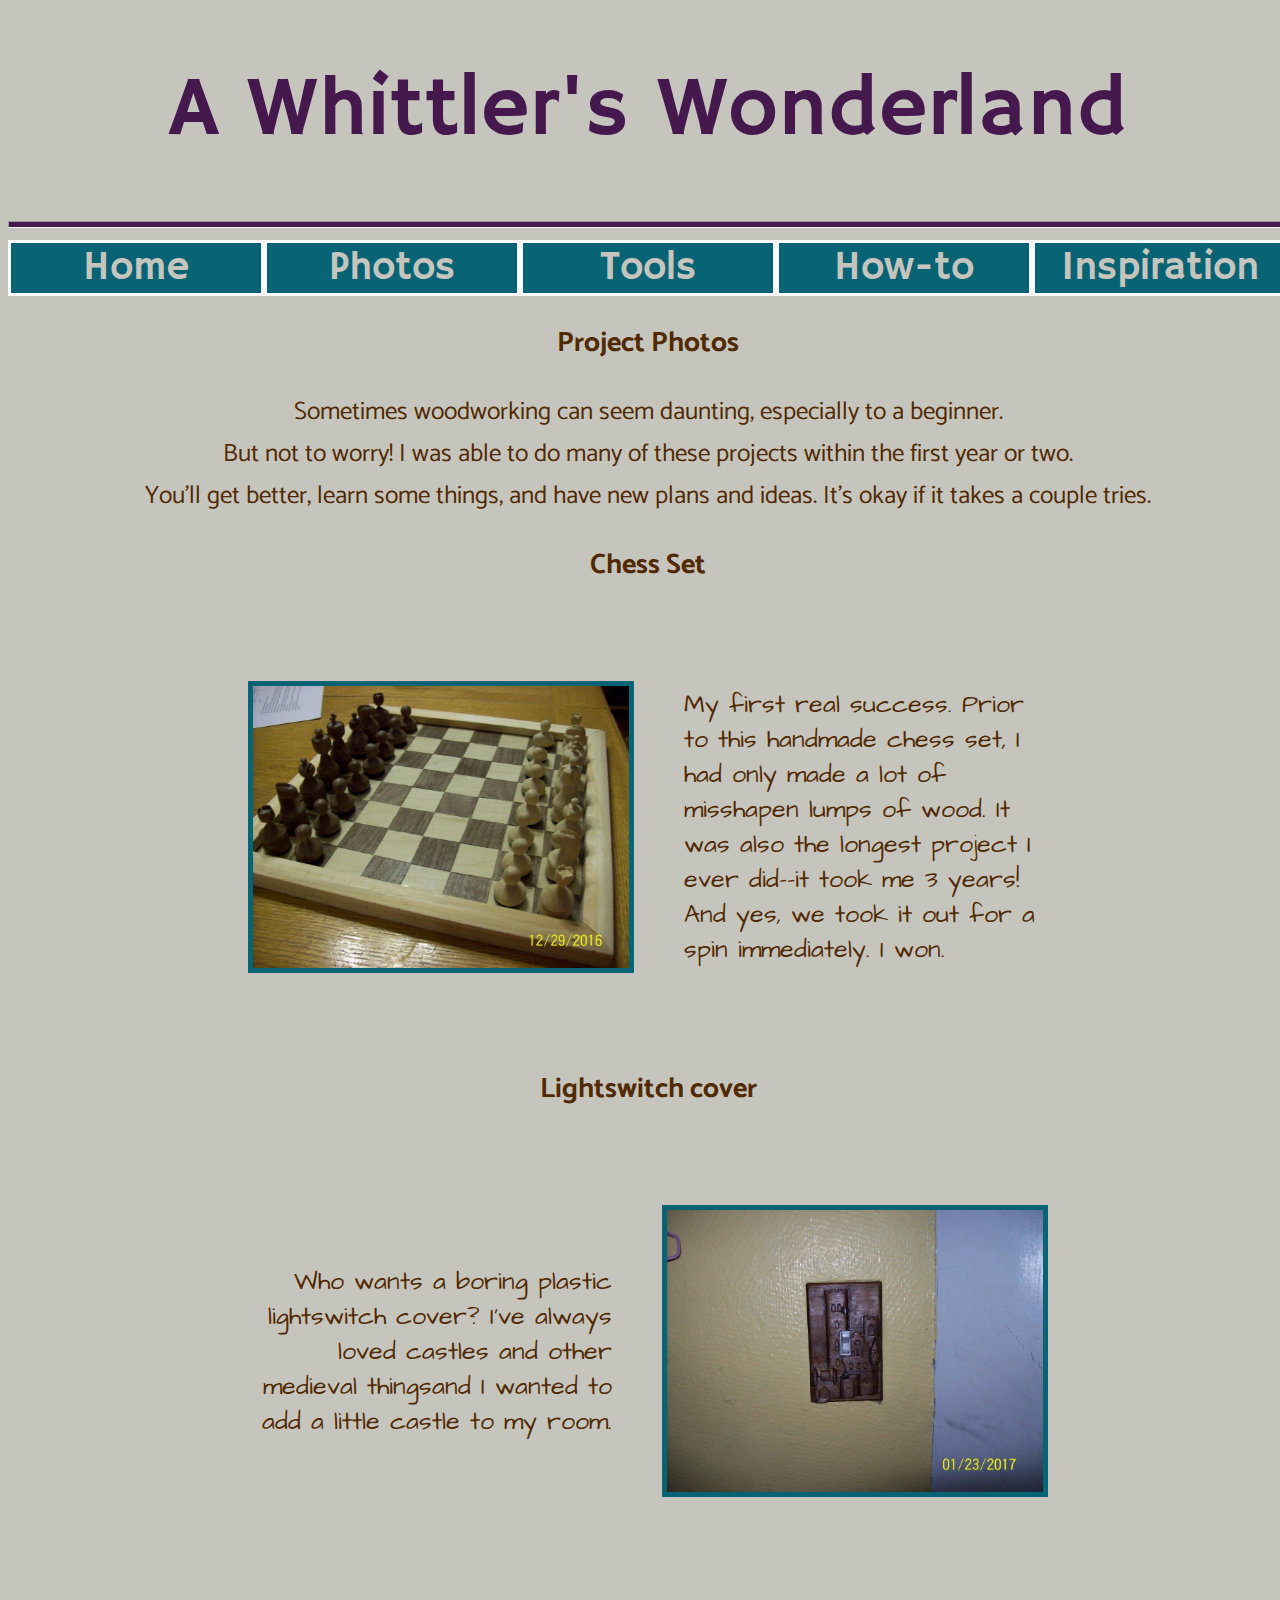
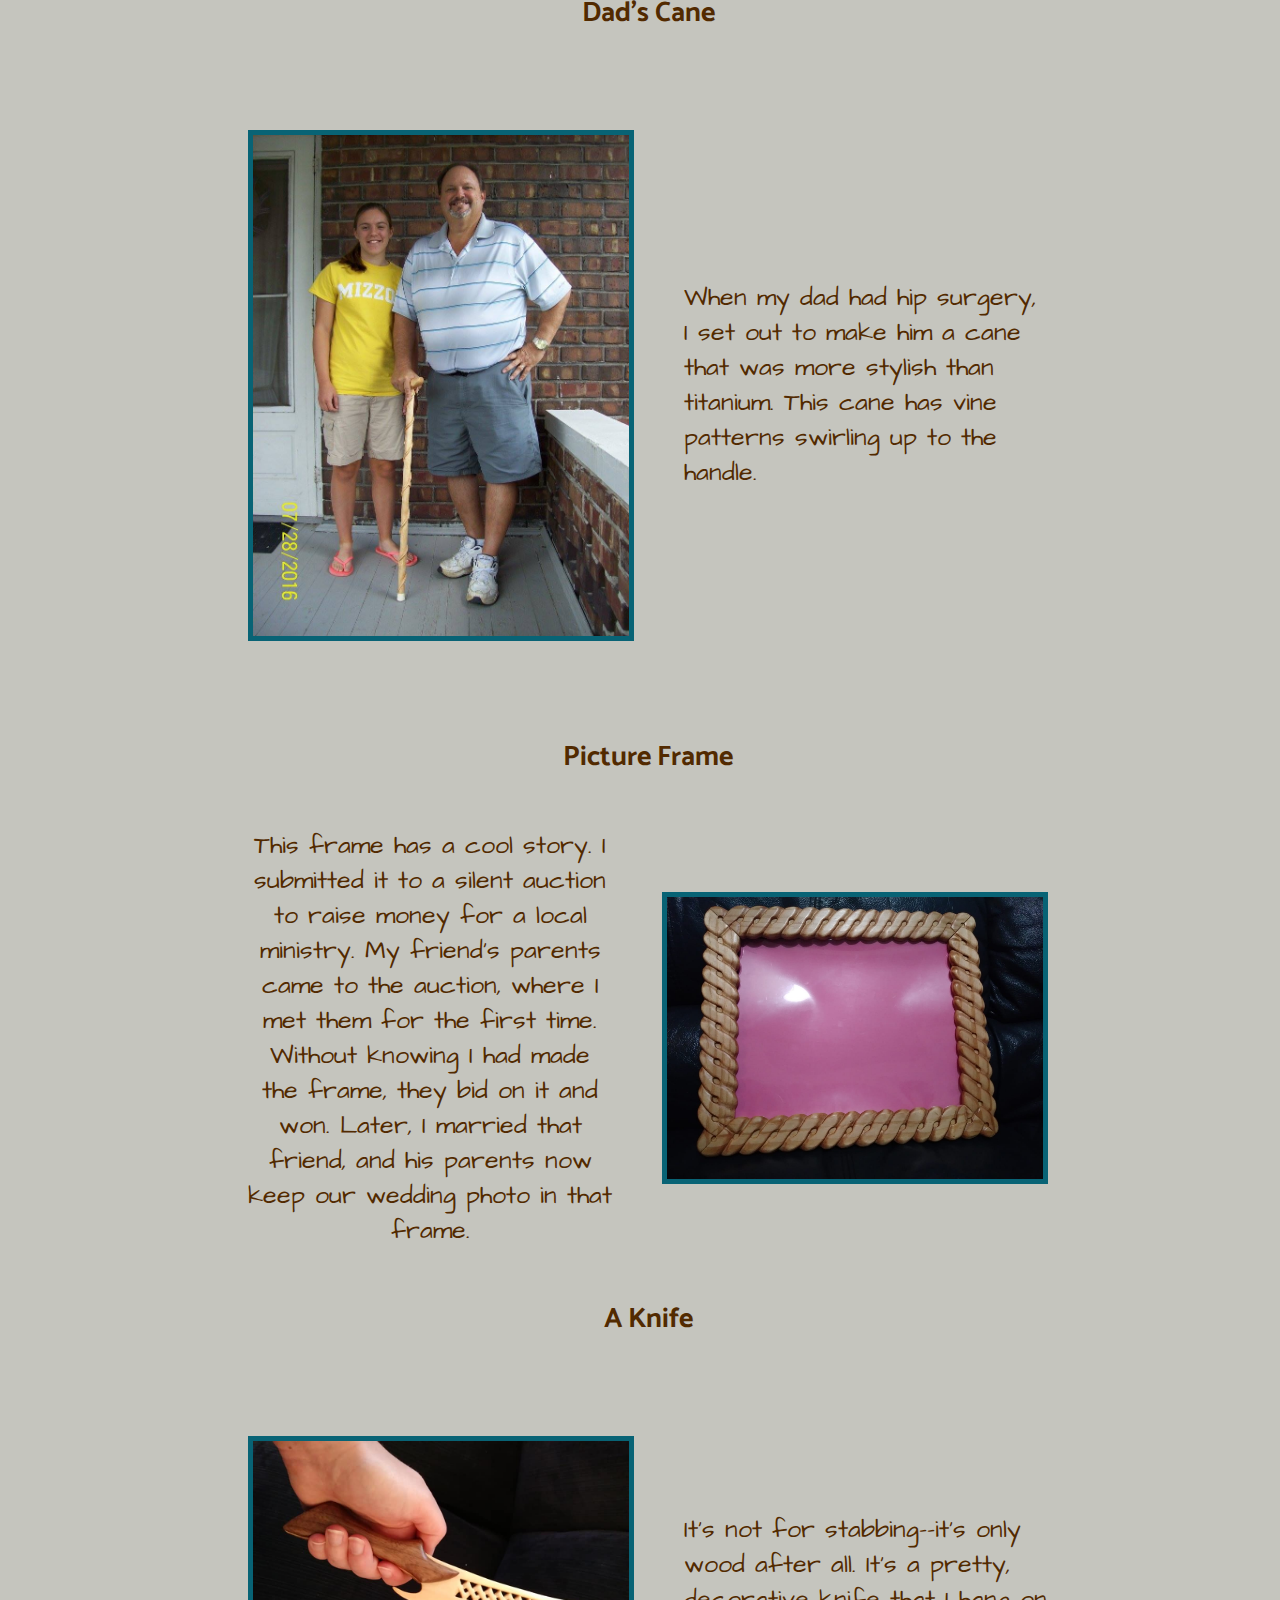
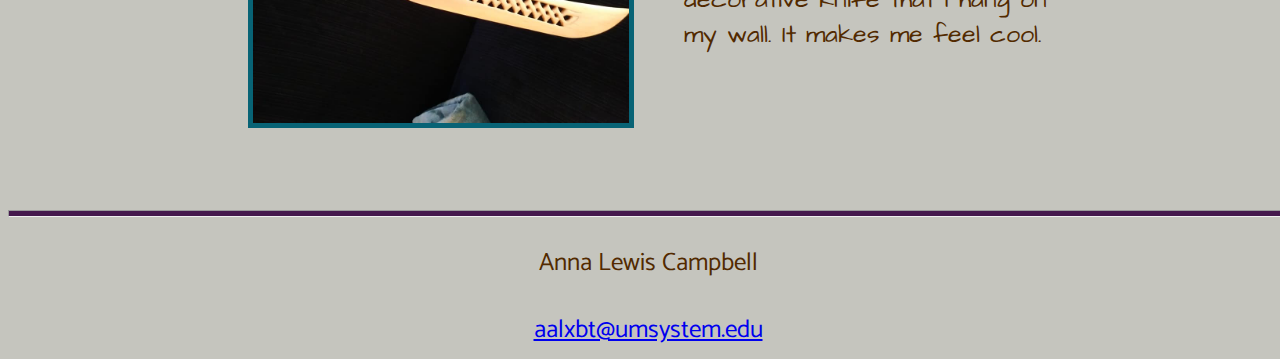
<file: photos.html>
<!DOCTYPE html>
<html lang="en">
<head>
  <meta charset="utf-8">
  <title>A Whittler's Wonderland</title>
  <meta name="description" content="A Whittler's Wonderland">
  <meta name="author" content="Anna Lewis Campbell">
  <meta name="keywords" content= "Anna Lewis Campbell, J4502, J7502, woodcarving, whittling, wood"/>
  <meta name= "viewport"content="width=device-width, initial scale=1.0">
  <link rel="stylesheet" href="final_proj_style.css">
  <link rel="preconnect" href="https://fonts.gstatic.com">
<link href="https://fonts.googleapis.com/css2?family=Architects+Daughter&family=Catamaran&family=Hammersmith+One&display=swap" rel="stylesheet">
  </head>
  <body>
    <h1> A Whittler's Wonderland</h1>
    <hr>
    <section>
    <nav>
    <ul class="menu">
    <li class="menu-item"><a href="index.html"> Home</a></li>
    <li class="menu-item"><a href="photos.html">Photos</a></li>
    <li class="menu-item"><a href="tools.html"> Tools</a></li>
    <li class="menu-item"><a href="how-to.html">How-to</a></li>
    <li class="menu-item"><a href="inspiration.html">Inspiration</a></li>
    </ul>
    </nav>
  </section>
    </ul>
    </nav>
  </section>
  <h2> Project Photos </h2>
  <p> Sometimes woodworking can seem daunting, especially to a beginner. <br> But not to worry! I was able to do many of these projects within the first year or two. <br> You'll get better,
    learn some things, and have new plans and ideas. It's okay if it takes a couple tries. </p>
    <h2> Chess Set </h2>
  <section class= "pictextblock">
  <img class="photoleft" src= "chessset.jpg" alt= "A handmade chess set">
  <p class="texttoleft"> My first real success. Prior to this handmade chess set, I had only made a lot of misshapen lumps of wood.
    It was also the longest project I ever did--it took me 3 years! And yes, we took it out for a spin immediately. I won. </p>
</section>
  <h2> Lightswitch cover </h2>
<section class= "pictextblock">
        <p class="texttoright"> Who wants a boring plastic lightswitch cover? I've always loved castles and other medieval thingsand I wanted to add a little castle to my room.</p>
<img class="photoright" src= "stainedswitch.jpg" alt="a relief carving of a castle on a wooden lightswitch cover">
</section>
<h2> Dad's Cane </h2>
<section class="pictextblock">
      <img class="photoleft" src= "dadscane.jpg" alt+"Anna and her dad, Ed, stand in front of their home with Ed holding a cane carved with vine patterns">
        <p class="texttoleft"> When my dad had hip surgery, I set out to make him a cane that was more stylish than titanium. This cane has vine patterns swirling up to the handle.</p>
  </section>
    <h2> Picture Frame </h2>
  <section class= "pictextblock">
        <p> This frame has a cool story. I submitted it to a silent auction to raise money for a local ministry. My friend's parents came to the auction,
      where I met them for the first time. Without knowing I had made the frame, they bid on it and won. Later, I married that friend, and his parents now
      keep our wedding photo in that frame. </p>
      <img class="photoright" src="frame.jpg" alt="a wooden picture frame carved in a braided pattern">
    </section>
    <h2> A Knife</h2>
    <section class="pictextblock">
      <img class="photoleft" src="knife.jpg" alt= "A wooden fantasy-style knife with a dark handle and light patterned blade">
            <p class="texttoleft"> It's not for stabbing--it's only wood after all. It's a pretty, decorative knife that I hang on my wall. It makes me feel cool.</p>
</section>
<hr>
      <p>Anna Lewis Campbell</p>
      <a href="mailto:aalxbt@umsystem.edu">aalxbt@umsystem.edu</a>

        </body>
        </html>
</file>
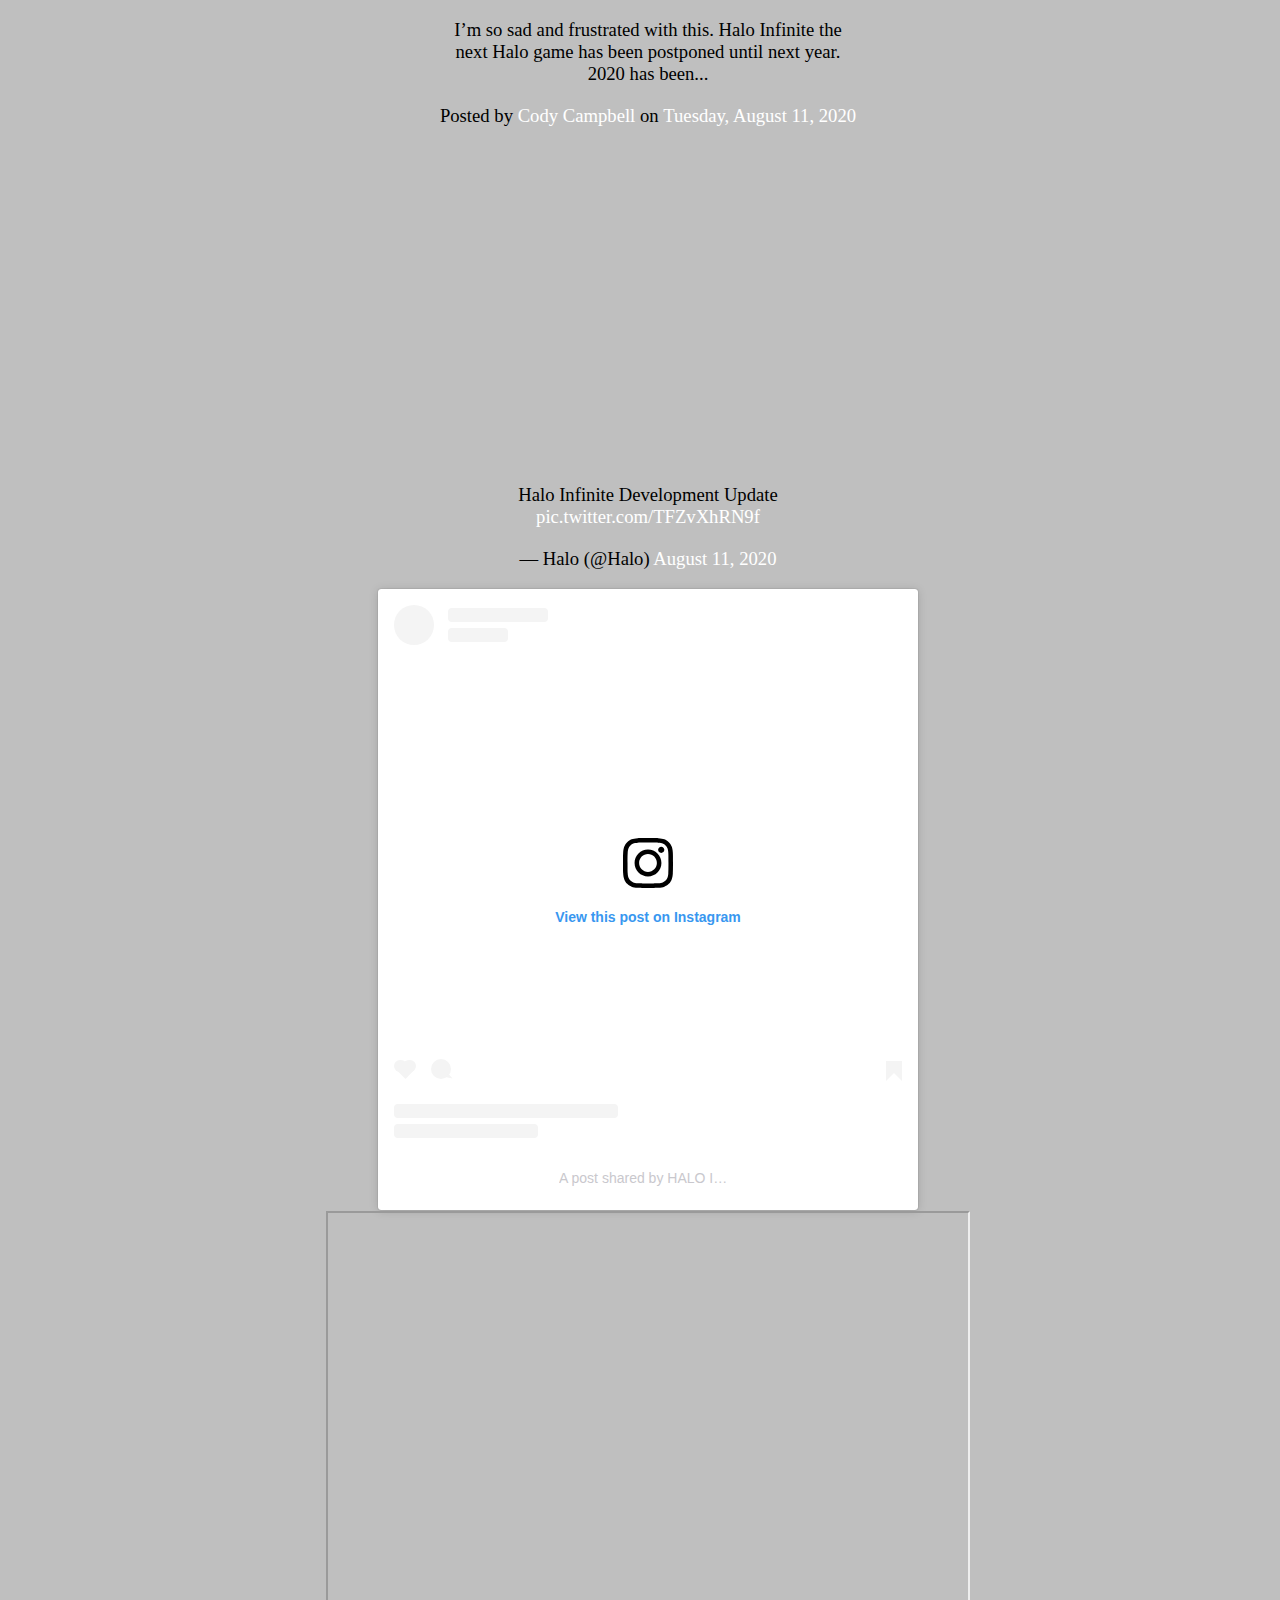
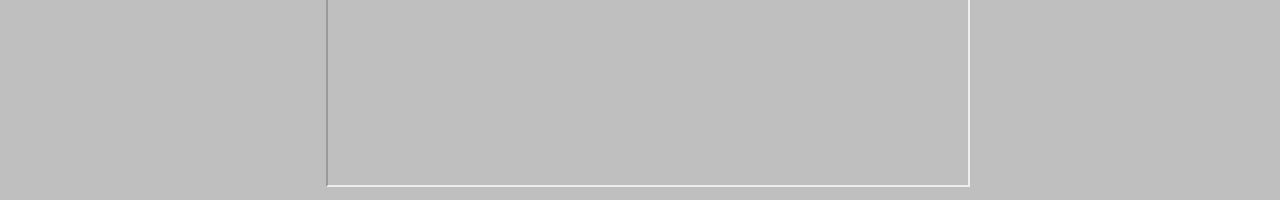
<file: social.html>
<!DOCTYPE html>
<html lang="en">
<head>
  <meta charset="utf-8">
  <title>Anna's J4502/7502 website</title>
  <meta name="description" content="Anna Lewis Campbell's website for 4502/7502.">
  <meta name="author" content="Anna Lewis Campbell">
  <meta name="keywords" content= "Anna Lewis Campbell, J4502, J7502"/>
  <meta name= "viewport" content="width=device-width, initial scale=1.0">
  <link rel="stylesheet" href="style.css">

  </head>
<body>
  <div id="fb-root"></div>
  <script async defer crossorigin="anonymous" src="https://connect.facebook.net/en_US/sdk.js#xfbml=1&version=v10.0" nonce="snIZ5vDm"></script>
  <center><div class="fb-post" data-href="https://www.facebook.com/cody.cam.948/posts/652118095736712" data-width="500" data-show-text="true"><blockquote cite="https://www.facebook.com/cody.cam.948/posts/652118095736712" class="fb-xfbml-parse-ignore"><p>I’m so sad and frustrated with this. Halo Infinite the next Halo game has been postponed until next year. 2020 has been...</p>Posted by <a href="https://www.facebook.com/cody.cam.948">Cody Campbell</a> on&nbsp;<a href="https://www.facebook.com/cody.cam.948/posts/652118095736712">Tuesday, August 11, 2020</a></blockquote></div></center>
<center> <iframe width="560" height="315" src="https://www.youtube.com/embed/HZtc5-syeAk" title="YouTube video player" frameborder="0" allow="accelerometer; autoplay; clipboard-write; encrypted-media; gyroscope; picture-in-picture" allowfullscreen></iframe></center>
<center><blockquote class="twitter-tweet"><p lang="en" dir="ltr">Halo Infinite Development Update <a href="https://t.co/TFZvXhRN9f">pic.twitter.com/TFZvXhRN9f</a></p>&mdash; Halo (@Halo) <a href="https://twitter.com/Halo/status/1293261002037841920?ref_src=twsrc%5Etfw">August 11, 2020</a></blockquote> <script async src="https://platform.twitter.com/widgets.js" charset="utf-8"></script></center>
<center><blockquote class="instagram-media" data-instgrm-captioned data-instgrm-permalink="https://www.instagram.com/p/COQbo0PhYeA/?utm_source=ig_embed&amp;utm_campaign=loading" data-instgrm-version="13" style=" background:#FFF; border:0; border-radius:3px; box-shadow:0 0 1px 0 rgba(0,0,0,0.5),0 1px 10px 0 rgba(0,0,0,0.15); margin: 1px; max-width:540px; min-width:326px; padding:0; width:99.375%; width:-webkit-calc(100% - 2px); width:calc(100% - 2px);"><div style="padding:16px;"> <a href="https://www.instagram.com/p/COQbo0PhYeA/?utm_source=ig_embed&amp;utm_campaign=loading" style=" background:#FFFFFF; line-height:0; padding:0 0; text-align:center; text-decoration:none; width:100%;" target="_blank"> <div style=" display: flex; flex-direction: row; align-items: center;"> <div style="background-color: #F4F4F4; border-radius: 50%; flex-grow: 0; height: 40px; margin-right: 14px; width: 40px;"></div> <div style="display: flex; flex-direction: column; flex-grow: 1; justify-content: center;"> <div style=" background-color: #F4F4F4; border-radius: 4px; flex-grow: 0; height: 14px; margin-bottom: 6px; width: 100px;"></div> <div style=" background-color: #F4F4F4; border-radius: 4px; flex-grow: 0; height: 14px; width: 60px;"></div></div></div><div style="padding: 19% 0;"></div> <div style="display:block; height:50px; margin:0 auto 12px; width:50px;"><svg width="50px" height="50px" viewBox="0 0 60 60" version="1.1" xmlns="https://www.w3.org/2000/svg" xmlns:xlink="https://www.w3.org/1999/xlink"><g stroke="none" stroke-width="1" fill="none" fill-rule="evenodd"><g transform="translate(-511.000000, -20.000000)" fill="#000000"><g><path d="M556.869,30.41 C554.814,30.41 553.148,32.076 553.148,34.131 C553.148,36.186 554.814,37.852 556.869,37.852 C558.924,37.852 560.59,36.186 560.59,34.131 C560.59,32.076 558.924,30.41 556.869,30.41 M541,60.657 C535.114,60.657 530.342,55.887 530.342,50 C530.342,44.114 535.114,39.342 541,39.342 C546.887,39.342 551.658,44.114 551.658,50 C551.658,55.887 546.887,60.657 541,60.657 M541,33.886 C532.1,33.886 524.886,41.1 524.886,50 C524.886,58.899 532.1,66.113 541,66.113 C549.9,66.113 557.115,58.899 557.115,50 C557.115,41.1 549.9,33.886 541,33.886 M565.378,62.101 C565.244,65.022 564.756,66.606 564.346,67.663 C563.803,69.06 563.154,70.057 562.106,71.106 C561.058,72.155 560.06,72.803 558.662,73.347 C557.607,73.757 556.021,74.244 553.102,74.378 C549.944,74.521 548.997,74.552 541,74.552 C533.003,74.552 532.056,74.521 528.898,74.378 C525.979,74.244 524.393,73.757 523.338,73.347 C521.94,72.803 520.942,72.155 519.894,71.106 C518.846,70.057 518.197,69.06 517.654,67.663 C517.244,66.606 516.755,65.022 516.623,62.101 C516.479,58.943 516.448,57.996 516.448,50 C516.448,42.003 516.479,41.056 516.623,37.899 C516.755,34.978 517.244,33.391 517.654,32.338 C518.197,30.938 518.846,29.942 519.894,28.894 C520.942,27.846 521.94,27.196 523.338,26.654 C524.393,26.244 525.979,25.756 528.898,25.623 C532.057,25.479 533.004,25.448 541,25.448 C548.997,25.448 549.943,25.479 553.102,25.623 C556.021,25.756 557.607,26.244 558.662,26.654 C560.06,27.196 561.058,27.846 562.106,28.894 C563.154,29.942 563.803,30.938 564.346,32.338 C564.756,33.391 565.244,34.978 565.378,37.899 C565.522,41.056 565.552,42.003 565.552,50 C565.552,57.996 565.522,58.943 565.378,62.101 M570.82,37.631 C570.674,34.438 570.167,32.258 569.425,30.349 C568.659,28.377 567.633,26.702 565.965,25.035 C564.297,23.368 562.623,22.342 560.652,21.575 C558.743,20.834 556.562,20.326 553.369,20.18 C550.169,20.033 549.148,20 541,20 C532.853,20 531.831,20.033 528.631,20.18 C525.438,20.326 523.257,20.834 521.349,21.575 C519.376,22.342 517.703,23.368 516.035,25.035 C514.368,26.702 513.342,28.377 512.574,30.349 C511.834,32.258 511.326,34.438 511.181,37.631 C511.035,40.831 511,41.851 511,50 C511,58.147 511.035,59.17 511.181,62.369 C511.326,65.562 511.834,67.743 512.574,69.651 C513.342,71.625 514.368,73.296 516.035,74.965 C517.703,76.634 519.376,77.658 521.349,78.425 C523.257,79.167 525.438,79.673 528.631,79.82 C531.831,79.965 532.853,80.001 541,80.001 C549.148,80.001 550.169,79.965 553.369,79.82 C556.562,79.673 558.743,79.167 560.652,78.425 C562.623,77.658 564.297,76.634 565.965,74.965 C567.633,73.296 568.659,71.625 569.425,69.651 C570.167,67.743 570.674,65.562 570.82,62.369 C570.966,59.17 571,58.147 571,50 C571,41.851 570.966,40.831 570.82,37.631"></path></g></g></g></svg></div><div style="padding-top: 8px;"> <div style=" color:#3897f0; font-family:Arial,sans-serif; font-size:14px; font-style:normal; font-weight:550; line-height:18px;"> View this post on Instagram</div></div><div style="padding: 12.5% 0;"></div> <div style="display: flex; flex-direction: row; margin-bottom: 14px; align-items: center;"><div> <div style="background-color: #F4F4F4; border-radius: 50%; height: 12.5px; width: 12.5px; transform: translateX(0px) translateY(7px);"></div> <div style="background-color: #F4F4F4; height: 12.5px; transform: rotate(-45deg) translateX(3px) translateY(1px); width: 12.5px; flex-grow: 0; margin-right: 14px; margin-left: 2px;"></div> <div style="background-color: #F4F4F4; border-radius: 50%; height: 12.5px; width: 12.5px; transform: translateX(9px) translateY(-18px);"></div></div><div style="margin-left: 8px;"> <div style=" background-color: #F4F4F4; border-radius: 50%; flex-grow: 0; height: 20px; width: 20px;"></div> <div style=" width: 0; height: 0; border-top: 2px solid transparent; border-left: 6px solid #f4f4f4; border-bottom: 2px solid transparent; transform: translateX(16px) translateY(-4px) rotate(30deg)"></div></div><div style="margin-left: auto;"> <div style=" width: 0px; border-top: 8px solid #F4F4F4; border-right: 8px solid transparent; transform: translateY(16px);"></div> <div style=" background-color: #F4F4F4; flex-grow: 0; height: 12px; width: 16px; transform: translateY(-4px);"></div> <div style=" width: 0; height: 0; border-top: 8px solid #F4F4F4; border-left: 8px solid transparent; transform: translateY(-4px) translateX(8px);"></div></div></div> <div style="display: flex; flex-direction: column; flex-grow: 1; justify-content: center; margin-bottom: 24px;"> <div style=" background-color: #F4F4F4; border-radius: 4px; flex-grow: 0; height: 14px; margin-bottom: 6px; width: 224px;"></div> <div style=" background-color: #F4F4F4; border-radius: 4px; flex-grow: 0; height: 14px; width: 144px;"></div></div></a><p style=" color:#c9c8cd; font-family:Arial,sans-serif; font-size:14px; line-height:17px; margin-bottom:0; margin-top:8px; overflow:hidden; padding:8px 0 7px; text-align:center; text-overflow:ellipsis; white-space:nowrap;"><a href="https://www.instagram.com/p/COQbo0PhYeA/?utm_source=ig_embed&amp;utm_campaign=loading" style=" color:#c9c8cd; font-family:Arial,sans-serif; font-size:14px; font-style:normal; font-weight:normal; line-height:17px; text-decoration:none;" target="_blank">A post shared by HALO INFINITE (@halo__infinite)</a></p></div></blockquote>
<script async src="//www.instagram.com/embed.js"></script></center>
<center><iframe id="reddit-embed" src="https://www.redditmedia.com/r/halo/comments/mvv7nu/i_won_an_xbox_series_x_and_a_code_for_halo/?ref_source=embed&amp;ref=share&amp;embed=true" sandbox="allow-scripts allow-same-origin allow-popups" scrolling="no" width="640" height="572"></iframe></center>
</html>
</file>
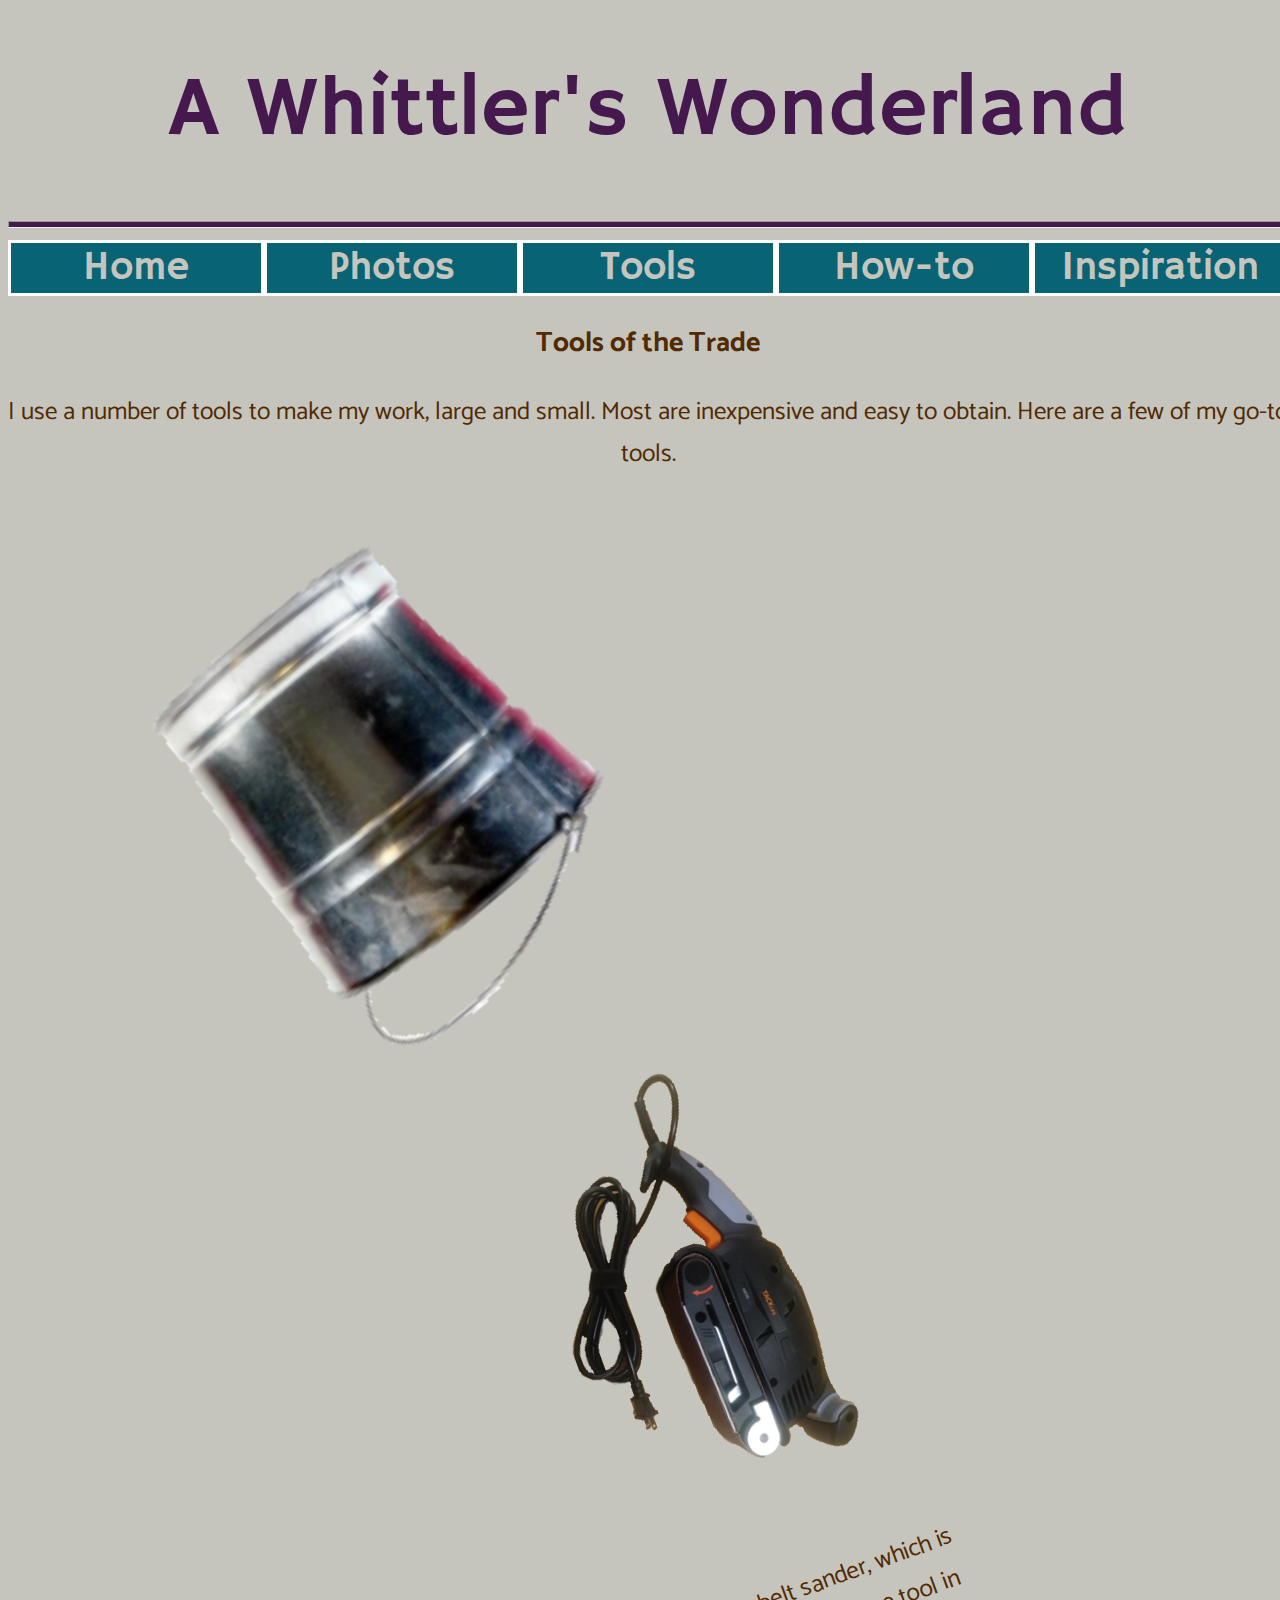
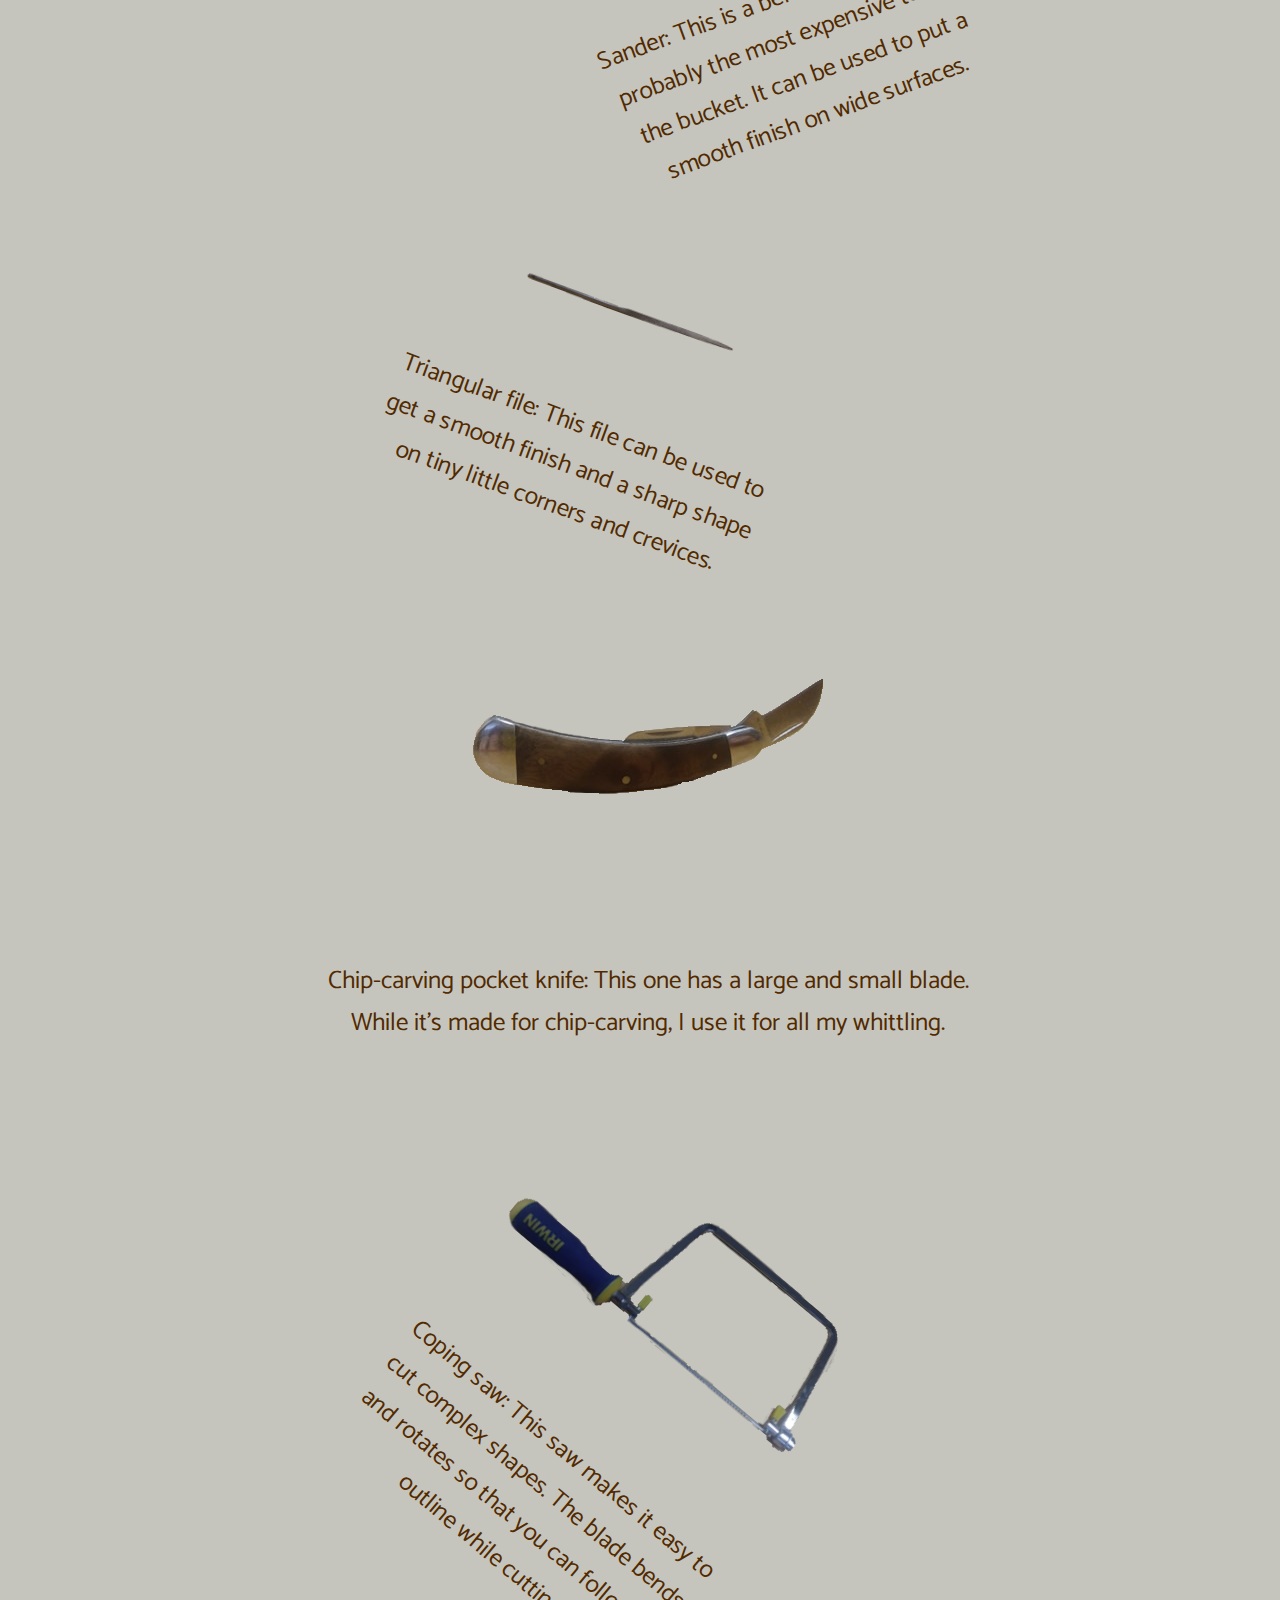
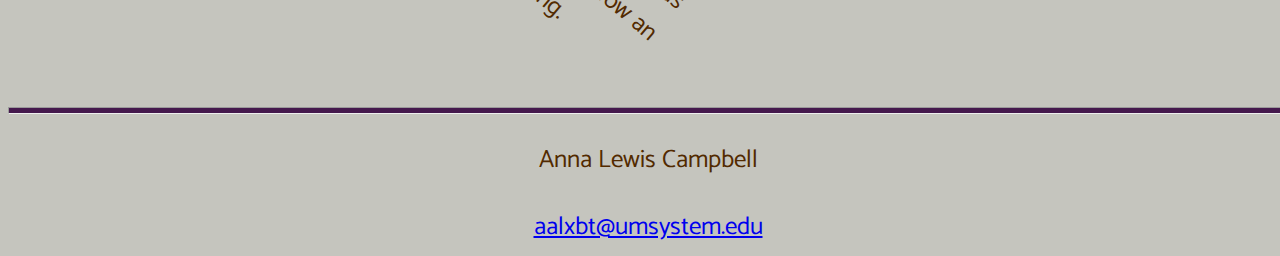
<file: tools.html>
<!DOCTYPE html>
<html lang="en">
<head>
  <meta charset="utf-8">
  <title>A Whittler's Wonderland</title>
  <meta name="description" content="A Whittler's Wonderland">
  <meta name="author" content="Anna Lewis Campbell">
  <meta name="keywords" content= "Anna Lewis Campbell, J4502, J7502, woodcarving, whittling, wood"/>
  <meta name= "viewport"content="width=device-width, initial scale=1.0">
  <link rel="stylesheet" href="final_proj_style.css">
  <link rel="preconnect" href="https://fonts.gstatic.com">
<link href="https://fonts.googleapis.com/css2?family=Architects+Daughter&family=Catamaran&family=Hammersmith+One&display=swap" rel="stylesheet">
  </head>
  <body>
    <h1> A Whittler's Wonderland</h1>
    <hr>
    <section>
    <nav>
    <ul class="menu">
    <li class="menu-item"><a href="index.html"> Home</a></li>
    <li class="menu-item"><a href="photos.html">Photos</a></li>
    <li class="menu-item"><a href="tools.html"> Tools</a></li>
    <li class="menu-item"><a href="how-to.html">How-to</a></li>
    <li class="menu-item"><a href="inspiration.html">Inspiration</a></li>
    </ul>
    </nav>
  </section>
  <h2>Tools of the Trade</h2>
    <p>I use a number of tools to make my work, large and small. Most are inexpensive and easy to obtain. Here are a few of my go-to tools.</p>
    <img class="dumping" src="bucket.png" alt="A bucket dumping out tools">
<section class= "sanderblock">
<img src="sandernoback.png" alt="a belt sander">
  <p>Sander: This is a belt sander, which is probably the most expensive tool in the bucket. It can be used to put a smooth finish on wide surfaces. </p>
</section>
<section class= "fileblock">
<img src="filenoback.png" alt="a triangular file">
  <p>Triangular file: This file can be used to get a smooth finish and a sharp shape on tiny little corners and crevices.</p>
</section class= "pocketknifeblock">
<section>
<img src= "pocketknifenoback.png" alt="a chip-carving pocket knife">
  <p>Chip-carving pocket knife: This one has a large and small blade. <br> While it's made for chip-carving, I use it for all my whittling.</p>
</section>
<section class= "copingsawblock">
<img src="copingsawnoback.png" alt="A coping saw">
  <p>Coping saw: This saw makes it easy to cut complex shapes. The blade bends and rotates so that you can follow an outline while cutting.</p>
</section>
<br>
  <hr>
        <p>Anna Lewis Campbell</p>
        <a href="mailto:aalxbt@umsystem.edu">aalxbt@umsystem.edu</a>
            </body>
          </html>
</file>
<file: style.css>
body {
  margin: 0px, auto;
  width: 100%;
  text-align: center;
  background-color: #BFBFBF;
  font-size: 14pt;
  font-family: "Merriwether", "Times New Roman", serif;
  font-weight: 400;
}
h1 {
  font-size: 34px;
  font-family:"Barlow", "Arial", sans-serif;
  font-weight: 700;
  display: inline-block;
  background: white;
  width: 100%;
}
h2 {
  font-size: 26px;
  color: #0f5c5c;
}
h1, h2 {
  font-weight: 700;
  padding: 0px;
  margin: 0px;
}
p {
  font-size: 14pt;
  margin: auto;
  font-family: "Barlow", serif;
  width: 35%;
  margin-bottom: 20px;
}
.anna {
  border: 0;
  width: 25%;
  height:50%;
  margin-top: 50px;
}
.resumedata {
  text-align: left;
  width: 25%;
}
nav a {
  font-family: "Barlow", "Arial", sans-serif;
  font-weight: 400;
  font-size: 16pt;
  color: white;
  text-decoration: none;
  border: black;
  border-width: thin;
}
.menu {
  margin:auto;
  list-style-type: none;
  display: flex;
  flex-direction: row;
  width: 80%;
  justify-content: space-around;

}
section {
  background: #0f5c5c;
  color: #BFBFBF;
  display: block;
  width: 100%
}
.feralhogs {
  display: flex;
  width: 45%;
  align-items: center;
  margin:auto;
  text-decoration: underline;
}
.farming {
  display: flex;
  width: 45%;
  align-items: center;
  margin:auto;
  text-decoration: underline;
}
section p{
  color: white;
}
a {
  text-decoration: none;
  color: white;
}
.moreclips {
  color: #0f5c5c;
  text-decoration-line: underline;
}
.download {
  background-color: #0f5c5c;
  text-decoration-line: underline;
}
li {
  border: 2px solid black;
  padding: 20px 20px;
  background-color: #0f5c5c;
  display: block;
}
.resumepage{
  width: 600px;
  margin:50px;
}
#menu_trigger {
  display: none;

}
@media screen and (max-width: 600px) {
  #menu_trigger {
    display:block;
    position: absolute;
    top: 5px;
    left: 0px;
  }
  #menu_nav {
    display: none;
  }
  .menu {
    flex-direction: column;
  }
}
</file>
<file: final_proj_style.css>
body {
  width: 100%;
  text-align: center;
  background-color: #C5C5BE;
  font-size: 25px;
  font-family: "Catamaran",sans-serif;
  font-weight: 400;
  margin-top: 50px;
}
h1 {
  font-size: 85px;
  font-family:"Hammersmith One", serif;
  font-weight: 400;
  color: #45194D
}
h2 {
  font-size: 28px;
  color: #522A00;
}
.h2right {
  padding-top: 150px;
  font-size: 28px;
  color: #522A00;
  text-align: right;
}
.h2left {
  padding-top: 150px;
  font-size: 28px;
  color: #522A00;
  text-align: left;
}
.pictextblock p {
  font-size: 25px;
  font-family: "architects daughter", serif;
  color: #522A00;
  width: calc(80% - 20px);
}
.texttoleft{
  text-align: left;
}
.texttoright {
  text-align: right;
}
p {
  font-size: 25px;
  font-family: "Catamaran", serif;
  color: #522A00;
}
nav a {
  font-family: "Hammersmith One", sans-serif;
  font-weight: 400;
  font-size: 40px;
  color: #C5C5BE;
  background-color: #086375;
  text-align: center;
  text-decoration: none;
  width: 100%;
  display: inline-block;
}
.anna {
  width: 20%;
  margin-right: 20px;
  border: solid #086375;
  border-width: thick;
  height: auto;
}
.pictextblock {
  display: flex;
  justify-content: center;
  max-width: 800px;
  width: 80%;
  box-sizing: border-box;
  margin: auto;
  align-items: center;
  gap: 30px;
}
.pictextblock img {
  width: 80%;
  height: auto;
  min-width: 300px;
}

.woodpic {
  border-color: #086375;
  width: 25%;
  float: right;
  margin-right: 150px;
  margin-left: 20px;
  border: solid #086375;
  border-width: thick;
}
ul {
  margin:0;
  padding:0;
  list-style-type: none;
}
.menu {
  display: flex;
  flex-direction: row;
  width: 100%;
}
.menu-item {
  border: 3px solid white;
  display: flex;
  background-color: #086375;
  width:20%
}
.photoleft{
  margin-right: 20px;
  width: 60%;
  margin-top: 70px;
  margin-bottom: 70px;
  border: solid #086375;
  border-width: thick;
}
.photoright{
  margin-left: 20px;
  width: 60%;
  margin-top: 70px;
  margin-bottom: 70px;
  border: solid #086375;
  border-width: thick;
}
.dumping {
  transform: rotate(140deg);
    width: 500px;
  display: flex;
  margin-left: 150px;
}
.sanderblock {
  width: 400px;
  text-align: center;
  transform: rotate(-20deg);
  margin-left: 500px;
}
.fileblock {
  width: 400px;
  text-align: center;
  transform: rotate(20deg);
  margin-left: 400px;
}
.fileblock img {
  width: 250px;
}
.pocketknifeblock {
  width: 400px;
  text-align: center;
  transform: rotate(-40deg)
  margin: auto;
}
.copingsawblock {
  width: 400px;
  text-align: center;
  transform: rotate(40deg);
  margin: auto;
}
hr {
  height: 5px;
  background-color: #45194D;
  color: #45194D
}
@media (max-width: 675px) {
.menu {
  flex-direction: column;
}
.menu-item {
  width: 100%;
}
.pictextblock {
  flex-direction: column;
}
.sanderblock {
  margin: 10px 10px;
  width: 25%;
  transform:rotate(0deg);
}
.fileblock {
  margin: auto;
  width: 25%;
  transform:rotate(0deg);
}
.pocketknifeblock {
  margin: 10px 10px;
  width: 25%;
  transform:rotate(0deg);
}
.copingsawblock{
  margin: 0;
  width: 45%;
  transform:rotate(0deg);
}
.dumping {
  margin: auto;
  width: 45%;
  transform: rotate(150deg)
}
}
}
</file>
